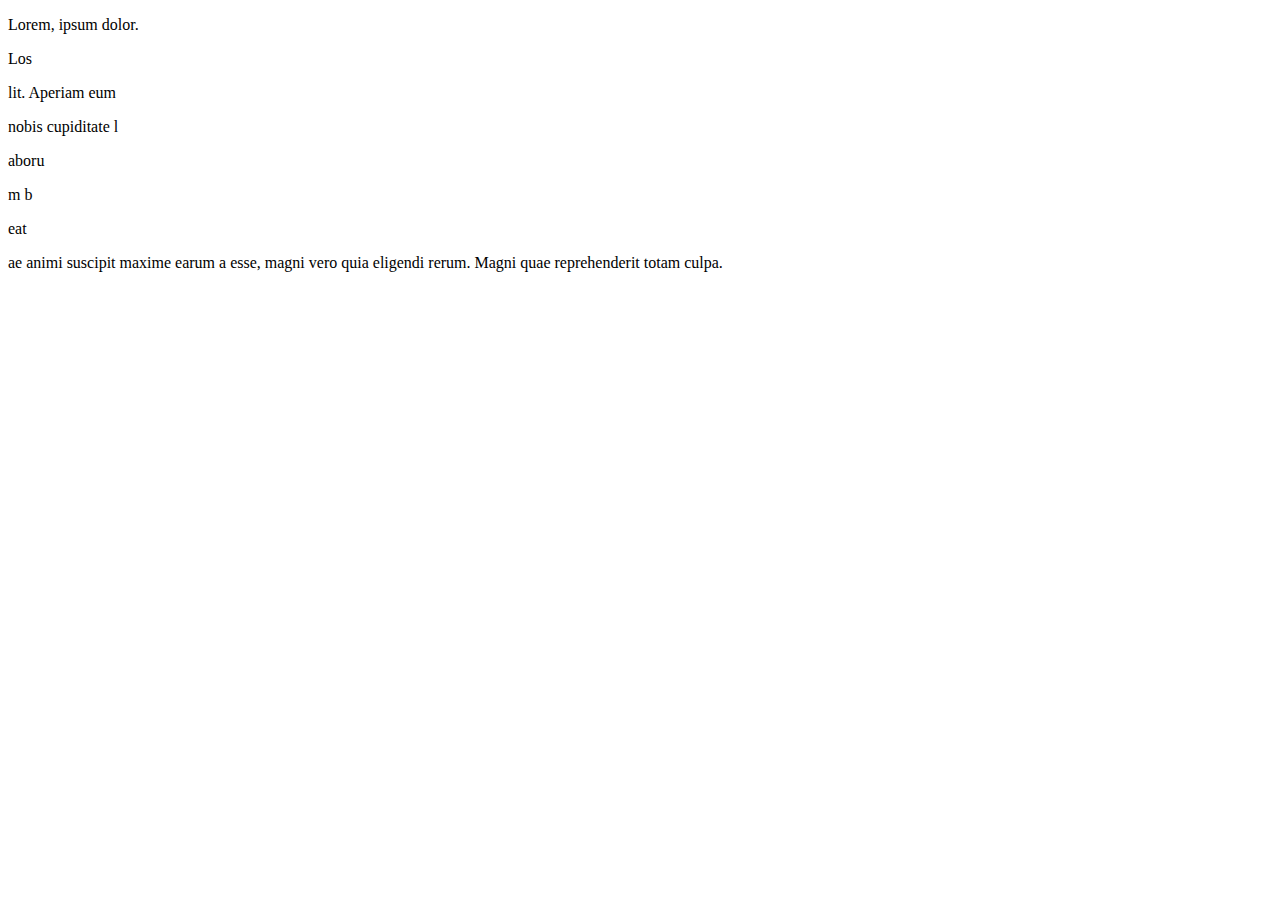
<file: 2021/layout1/layout1/index.html>
<!DOCTYPE html>
<html lang="en">
<head>
  <meta charset="UTF-8">
  <meta name="viewport" content="width=device-width, initial-scale=1.0">
  <title>Part 2</title>
</head>
<body>
  <p>Lor<span>em, ipsum</span> dolor.</p>
  Los<p>lit. Aperiam eum</p> nobis cupiditate l<p>aboru</p>m b<p>eat</p>ae animi suscipit maxime earum a esse, magni vero quia eligendi rerum. Magni quae reprehenderit totam culpa.
</body>
</html>
</file>
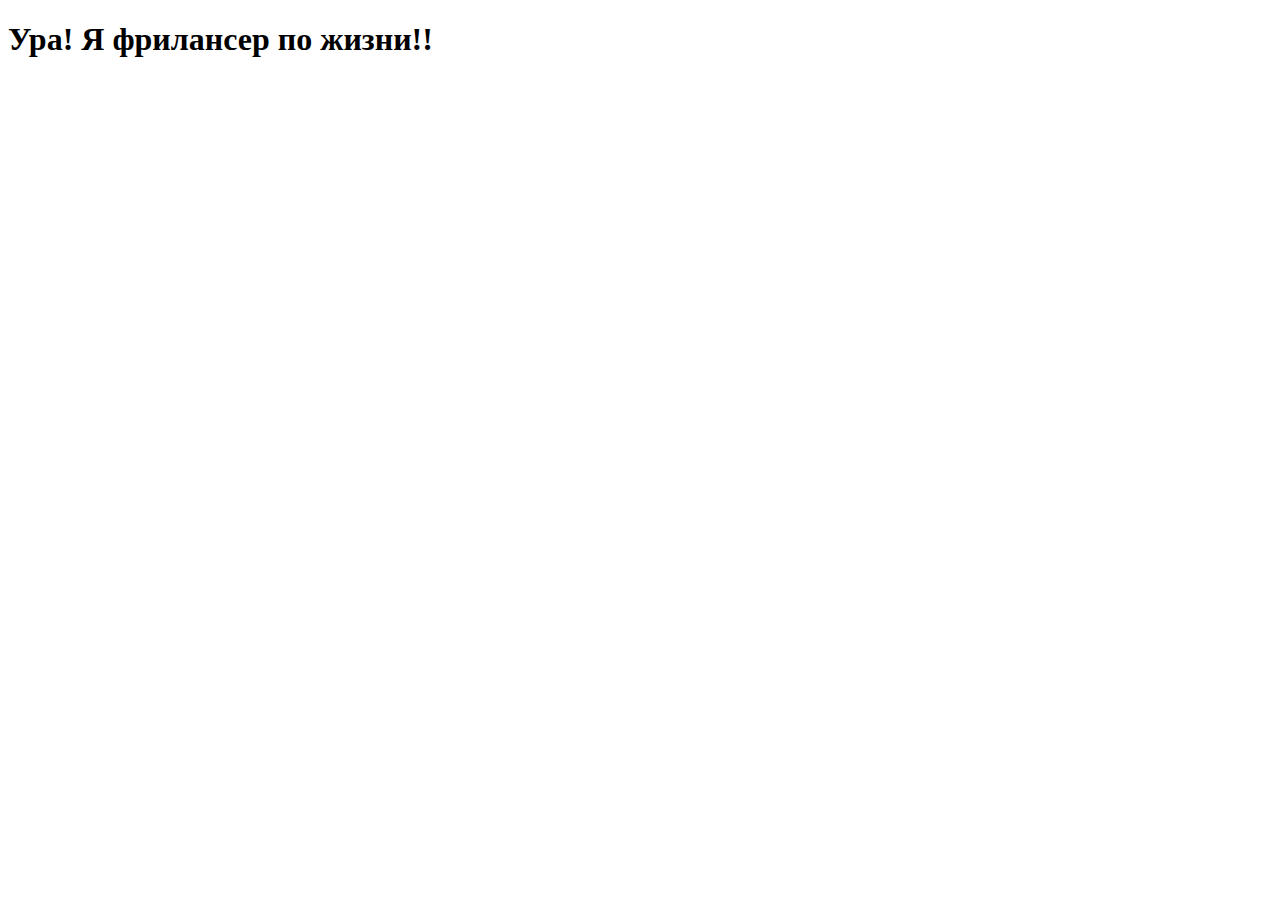
<file: 2021/myfirstproject/myfirstproject/index.html>
<!-- Сообщаем браузеру как стоит обрабатывать эту страницу -->
<!DOCTYPE html>
<!-- оболочка документа, указываем язык содержимого -->
<html lang="ru">
    <!-- заголовок страницы, контейнер для других важных данных (не отображается) -->
    <head>
        <!-- заголовок страницы в браузере -->
        <title>Мой первый проект</title>
        <!-- кодировка страницы -->
        <meta http-equiv="Content-type" content="text/html;charset=UTF-8" />
    </head>
    <!-- отображаемое тело страницы -->
    <body>
        <h1>Ура! Я фрилансер по жизни!!</h1>
    </body>
</html>
</file>
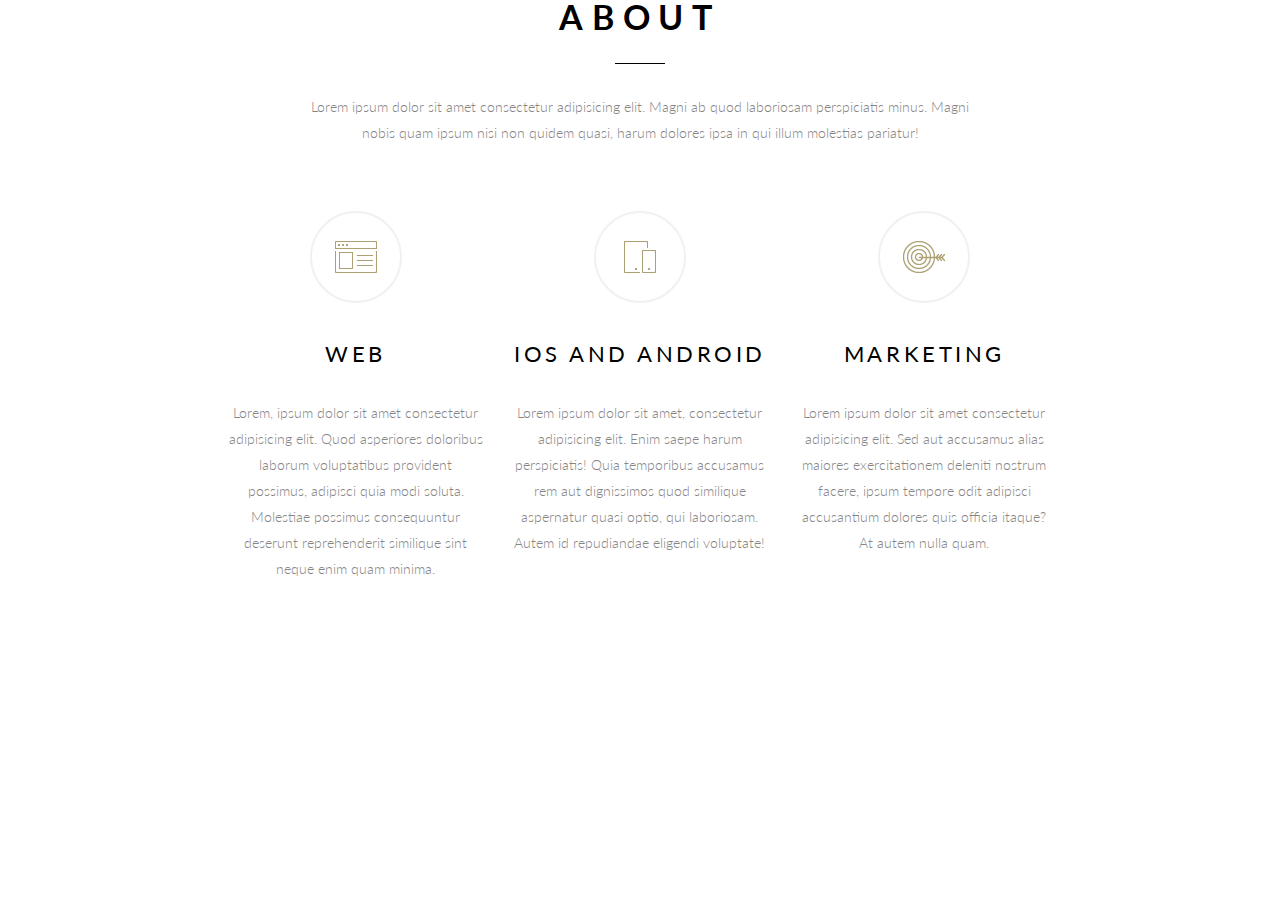
<file: 2021/bem/bem/practic.html>
<!-- Сообщани браузеру как стоит обрабатывать эту страницу -->
<!DOCTYPE html>
<!-- Оболочка документа, указываем язык содержимого -->
<html lang="en">
    <!-- Заголовок страницы, контейнер для других важных данных (не отображается) -->
    <head>
        <!-- Заголовок страницы в браузере -->
        <title>Методология БЭМ</title>
        <!-- Подключаем CSS -->
        <link rel="stylesheet" href="css/style.css">
        <!-- кодировка страницы -->
        <meta http-equiv="Content-type" content="text/html;charset=UTF-8">
    </head>
    <!-- Отображаемое тело страницы -->
    <body>
        <div class="about">
            <div class="about__body">
                <div class="about__header">
                    <div class="about__title title">ABOUT</div>
                    <div class="about__text">Lorem ipsum dolor sit amet consectetur adipisicing elit. Magni ab quod laboriosam perspiciatis minus. Magni nobis quam ipsum nisi non quidem quasi, harum dolores ipsa in qui illum molestias pariatur!</div>
                </div>
                <div class="about__row">
                    <div class="about__column">
                        <div class="item-about"><!-- это блок внутри колонки, который может быть будет использован где то в другом месте поэтому это блок -->
                            <!-- внутри этого блока есть: картинка, заголовок и текст -->
                            <div class="item-about__icon">
                                <img src="img/about/01.png" alt="" />
                            </div>
                            <div class="item-about__title">WEB</div>
                            <div class="item-about__text">
                            Lorem, ipsum dolor sit amet consectetur adipisicing elit. Quod asperiores doloribus laborum voluptatibus provident possimus, adipisci quia modi soluta. Molestiae possimus consequuntur deserunt reprehenderit similique sint neque enim quam minima.
                            </div>
                        </div>
                    </div>
                    <div class="about__column">
                        <div class="item-about"><!-- это блок внутри колонки, который может быть будет использован где то в другом месте поэтому это блок -->
                            <!-- внутри этого блока есть: картинка, заголовок и текст -->
                            <div class="item-about__icon">
                                <img src="img/about/02.png" alt="" />
                            </div>
                            <div class="item-about__title">iOS AND ANDROID</div>
                            <div class="item-about__text">
                            Lorem ipsum dolor sit amet, consectetur adipisicing elit. Enim saepe harum perspiciatis! Quia temporibus accusamus rem aut dignissimos quod similique aspernatur quasi optio, qui laboriosam. Autem id repudiandae eligendi voluptate!
                            </div>
                        </div>
                    </div>
                    <div class="about__column">
                        <div class="item-about"><!-- это блок внутри колонки, который может быть будет использован где то в другом месте поэтому это блок -->
                            <!-- внутри этого блока есть: картинка, заголовок и текст -->
                            <div class="item-about__icon">
                                <img src="img/about/03.png" alt="" />
                            </div>
                            <div class="item-about__title">MARKETING</div>
                            <div class="item-about__text">
                            Lorem ipsum dolor sit amet consectetur adipisicing elit. Sed aut accusamus alias maiores exercitationem deleniti nostrum facere, ipsum tempore odit adipisci accusantium dolores quis officia itaque? At autem nulla quam.
                            </div>
                        </div>
                    </div>
                </div>
            </div>
        </div>
    </body>
</html>
</file>
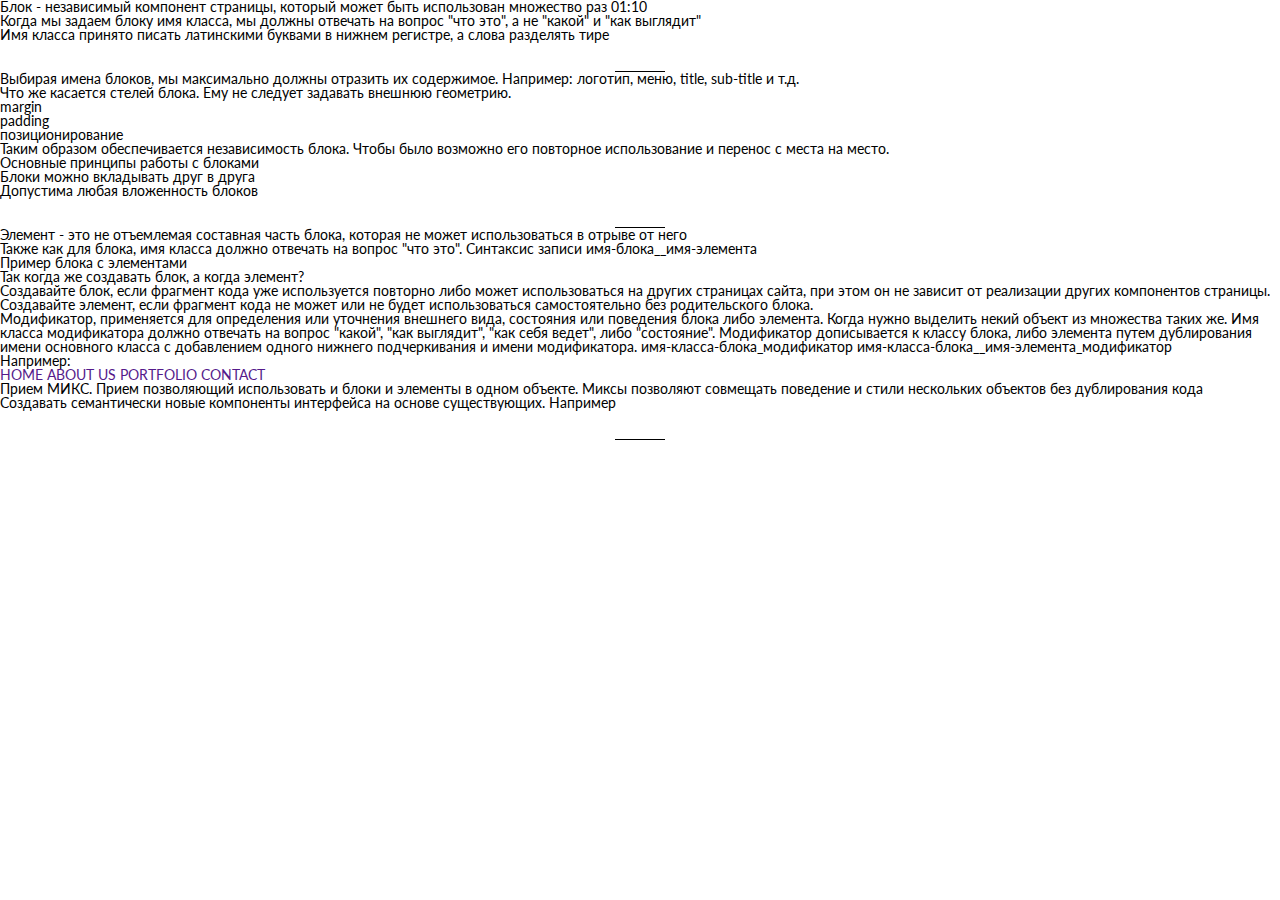
<file: 2021/bem/bem/theory.html>
<!-- https://www.youtube.com/watch?v=HihYQVuH64U&t=830s -->
<!-- Сообщаем браузеру как стоит обрабатывать эту страницу -->
<!DOCTYPE html>
<!-- оболочка документа, указываем язык содержимого -->
<html lang="ru">
    <!-- заголовок страницы, контейнер для других важных данных (не отображается) -->
    <head>
        <!-- заголовок страницы в браузере -->
        <title>Методология БЭМ</title>
        <!-- подключаем CSS -->
        <link rel="stylesheet" href="css/style.css" />
        <!-- кодировка страницы -->
        <meta http-equiv="Content-type" content="text/html;charset=UTF-8" />
    </head>
    <!-- отображаемое тело страницы -->
    <body>
        <p>Блок - независимый компонент страницы, который может быть использован множество раз 01:10</p>
        <p>Когда мы задаем блоку имя класса, мы должны отвечать на вопрос "что это", а не "какой" и "как выглядит"</p>
        <p>Имя класса принято писать латинскими буквами в нижнем регистре, а слова разделять тире</p>

        <div class="title"></div><!-- пример блока заголовка -->
        <form action="#" class="search-form"></form><!-- пример формы поиска -->
        <p>Выбирая имена блоков, мы максимально должны отразить их содержимое.
        Например: логотип, меню, title, sub-title и т.д.</p>

        <p>Что же касается стелей блока. Ему не следует задавать внешнюю геометрию.<br />
        margin<br />
        padding<br />
        позиционирование<br />
        Таким образом обеспечивается независимость блока. Чтобы было возможно его повторное использование и перенос с места на место.</p>

        <p>
            <div>Основные принципы работы с блоками</div>
            <ul>
                <li>Блоки можно вкладывать друг в друга</li>
                <li>Допустима любая вложенность блоков</li>
                <li>
                    <!-- Блок about -->
                    <div class="about">
                        <!-- Вложенный блок title -->
                        <div class="title"></div>
                        <!-- Вложенный блок subtitle -->
                        <div class="subtitle"></div>
                    </div>
                </li>
            </ul>
        </p>

        <p>Элемент - это не отъемлемая составная часть блока, которая не может использоваться в отрыве от него</p>
        <p>Также как для блока, имя класса должно отвечать на вопрос "что это". Синтаксис записи имя-блока__имя-элемента</p>

        <p>Пример блока с элементами<p>
        <nav class="menu"><!-- это блок -->
            <a class="menu__item" href=""></a><!-- элемент -->
            <a class="menu__item" href=""></a><!-- элемент -->
            <a class="menu__item" href=""></a><!-- элемент -->
            <a class="menu__item" href=""></a><!-- элемент -->
        </nav>
        <p>Так когда же создавать блок, а когда элемент?</p>
        <p>Создавайте блок, если фрагмент кода уже используется повторно либо может использоваться на других страницах сайта, при этом он не зависит от реализации других компонентов страницы.
        Создавайте элемент, если фрагмент кода не может или не будет использоваться самостоятельно без родительского блока. </p>

        <p>Модификатор, применяется для определения или уточнения внешнего вида, состояния или поведения блока либо элемента.
        Когда нужно выделить некий объект из множества таких же.
        Имя класса модификатора должно отвечать на вопрос "какой", "как выглядит", "как себя ведет", либо "состояние".
        Модификатор дописывается к классу блока, либо элемента путем дублирования имени основного класса с добавлением одного нижнего подчеркивания и имени модификатора.
        имя-класса-блока_модификатор
        имя-класса-блока__имя-элемента_модификатор
        </p>
        <p>Например:</p>
        <!-- блок menu -->
        <nav class="menu">
            <!-- элемент item и модификатор active -->
            <a href="" class="menu__item menu__item_active" href="">HOME</a>
            <!-- элемент item -->
            <a href="" class="menu__item" href="">ABOUT US</a>
            <!-- элемент item -->
            <a href="" class="menu__item" href="">PORTFOLIO</a>
            <!-- элемент item -->
            <a href="" class="menu__item" href="">CONTACT</a>
        </nav>

        <p>Прием МИКС. Прием позволяющий использовать и блоки и элементы в одном объекте. Миксы позволяют совмещать поведение и стили нескольких объектов без дублирования кода</p>
        <p>Создавать семантически новые компоненты интерфейса на основе существующих. Например</p>

        <!-- блок about -->
        <div class="about">
            <!-- элемент title -->
            <div class="about__title title"></div> <!-- Элемент title также является отдельным блоком -->
            <!-- элемент subtitle -->
            <div class="about_subtitle subtitle"></div> <!-- subtitile одновременно является элементом и отдельным независимым блоком -->
            <!-- такой подход позволяет задать внешнюю геометрию и позиционирование в элементе subtitle, а сам элемент subtitle оставить универсальным -->
        </div>
    </body>
</html>
</file>
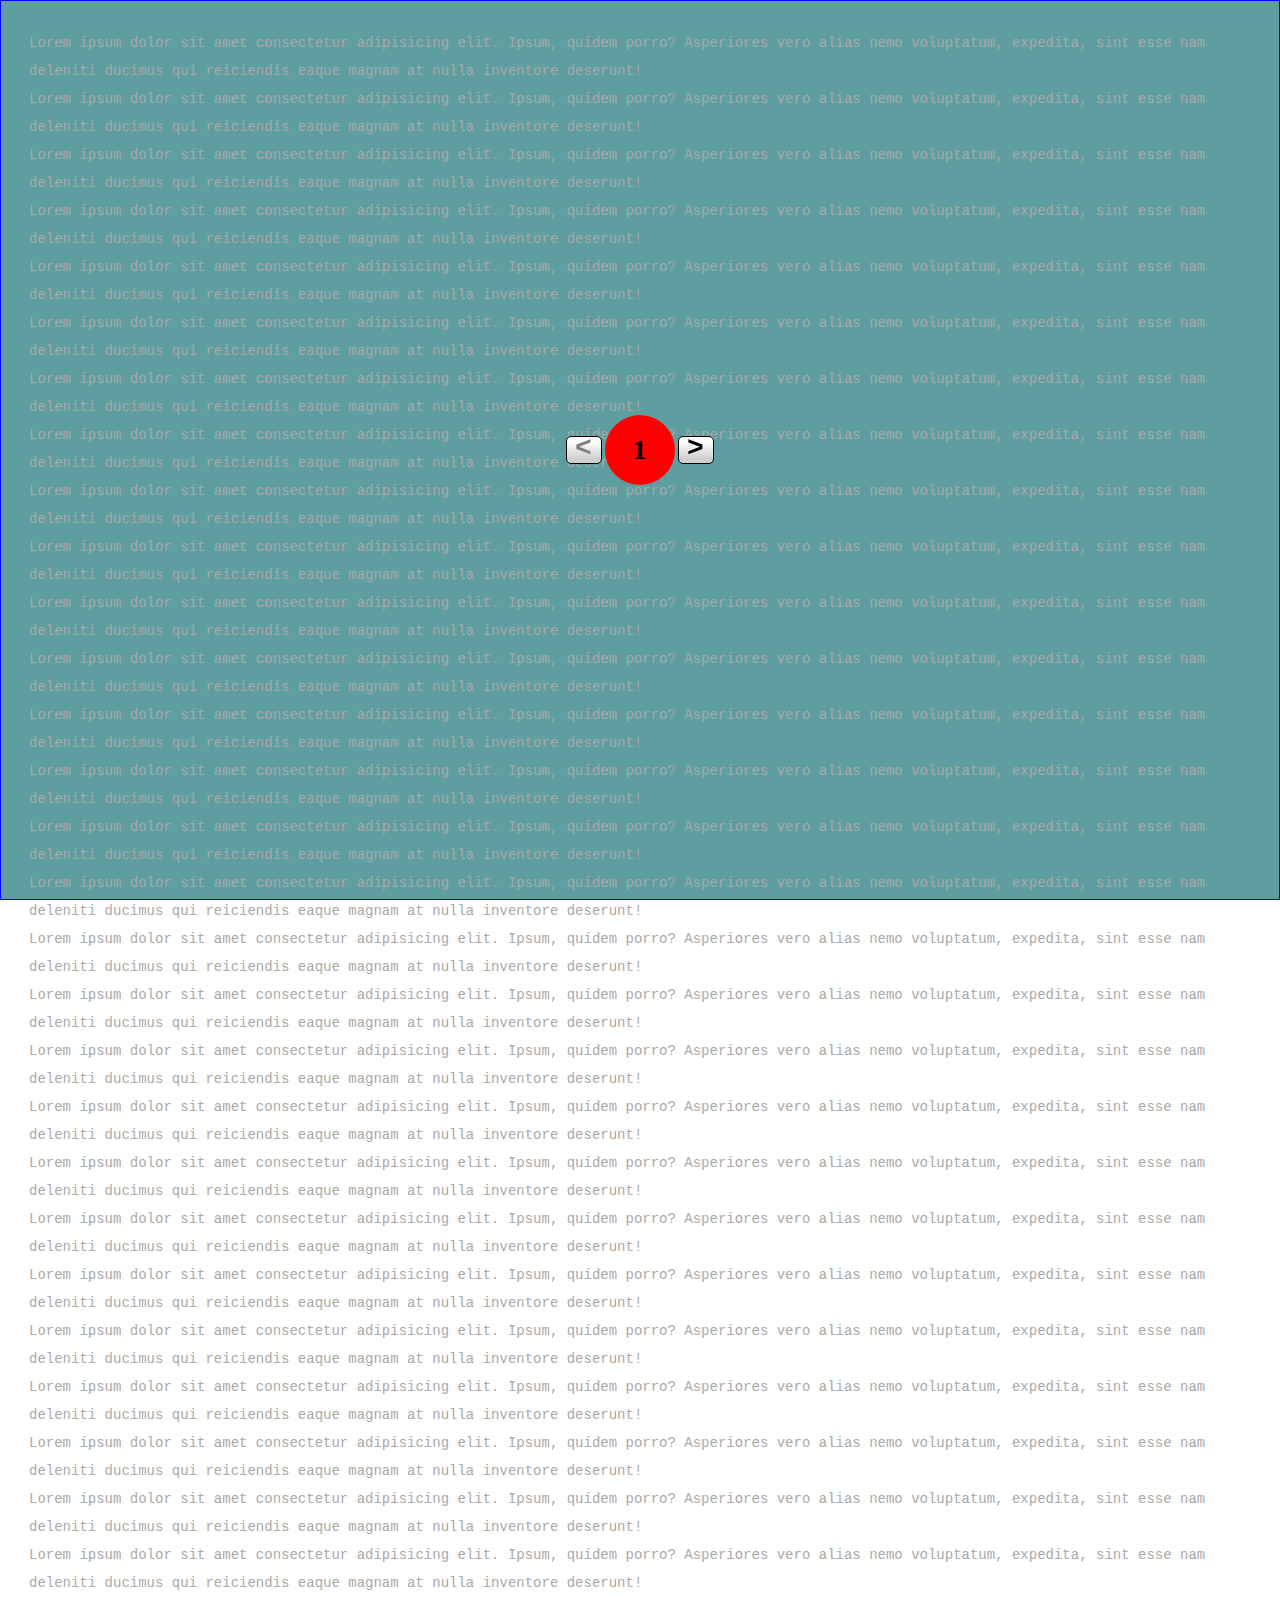
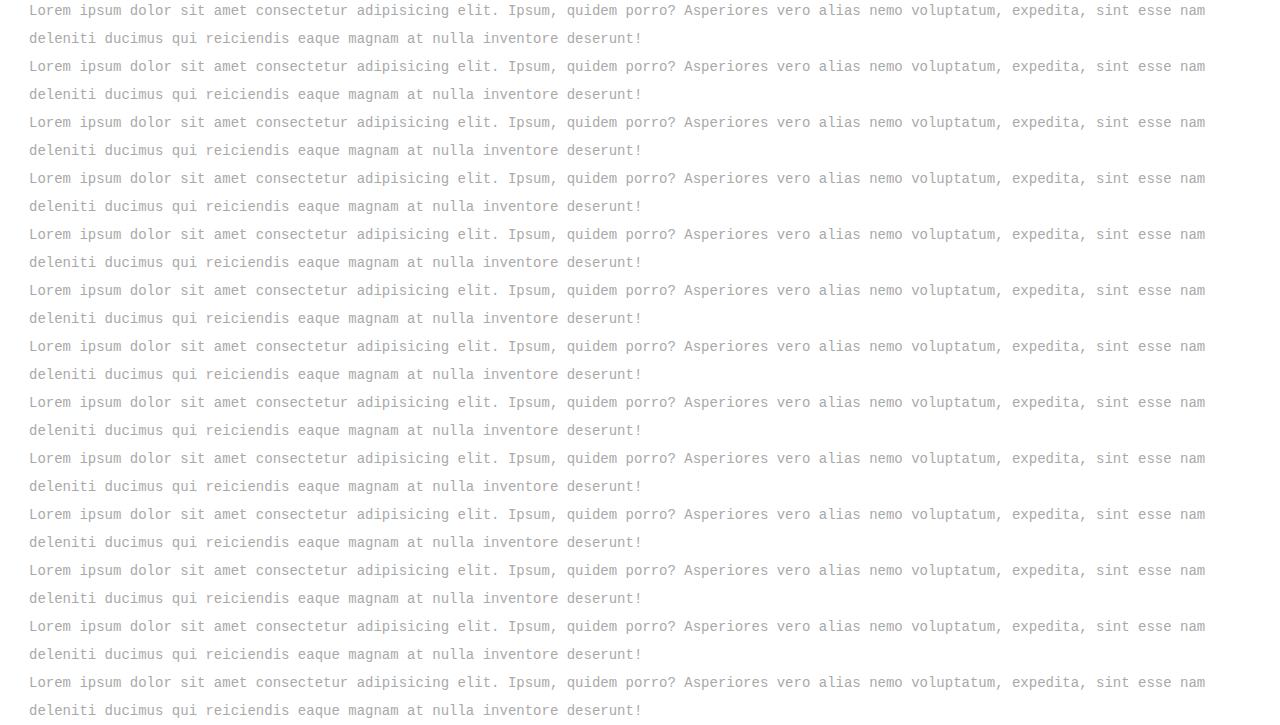
<file: 2021/css_like_js/css_like_js/couter.html>
<!DOCTYPE html>
<html lang="en">
<head>
  <meta charset="UTF-8">
  <meta http-equiv="X-UA-Compatible" content="IE=edge">
  <meta name="viewport" content="width=device-width, initial-scale=1.0">
  <link rel="stylesheet" href="css/style.css" />
  <title>Counter</title>
</head>
<body>
  <div class="container">
    
    <div class="container__central-box">
      <div class="number-switcher">
        <!-- <div class="number-switcher__button-left">
          <div class="button">
            <div class="button__text">&lt;</div>
          </div>
        </div>
        <div class="number-switcher__button-right">
          <div class="button">
            <div class="button__text">&gt;</div>
          </div>
        </div> -->
        <div class="number-switcher__numbers">
          <input id="radio-number-1" type="radio" value="1" name="radio-numbers" class="number-switcher__radio" checked />
          <div class="number number_red">
            <div class="number__text">1</div>
            <div class="number__left">
              <div class="button button-disabled">
                <div class="button__text">&lt;</div>
              </div>
            </div>
            <label for="radio-number-2" class="number__right">
              <div class="button">
                <div class="button__text">&gt;</div>
              </div>
            </label>
          </div>
          <input id="radio-number-2" type="radio" value="2" name="radio-numbers" class="number-switcher__radio" />
          <div class="number number_yellow">
            <div class="number__text">2</div>
            <label for="radio-number-1" class="number__left">
              <div class="button">
                <div class="button__text">&lt;</div>
              </div>
            </label>
            <label for="radio-number-3" class="number__right">
              <div class="button">
                <div class="button__text">&gt;</div>
              </div>
            </label>
          </div>
          <input id="radio-number-3" type="radio" value="3" name="radio-numbers" class="number-switcher__radio" />
          <div class="number number_green">
            <div class="number__text">3</div>
            <label for="radio-number-2" class="number__left">
              <div class="button">
                <div class="button__text">&lt;</div>
              </div>
            </label>
            <div class="number__right">
              <div class="button button-disabled">
                <div class="button__text">&gt;</div>
              </div>
            </div>
          </div>
        </div>
      </div>
    </div>
    <div class="container__background-text">
      <div class="container__background-text-item">Lorem ipsum dolor sit amet consectetur adipisicing elit. Ipsum, quidem porro? Asperiores vero alias nemo voluptatum, expedita, sint esse nam deleniti ducimus qui reiciendis eaque magnam at nulla inventore deserunt!</div>
      <div class="container__background-text-item">Lorem ipsum dolor sit amet consectetur adipisicing elit. Ipsum, quidem porro? Asperiores vero alias nemo voluptatum, expedita, sint esse nam deleniti ducimus qui reiciendis eaque magnam at nulla inventore deserunt!</div>
      <div class="container__background-text-item">Lorem ipsum dolor sit amet consectetur adipisicing elit. Ipsum, quidem porro? Asperiores vero alias nemo voluptatum, expedita, sint esse nam deleniti ducimus qui reiciendis eaque magnam at nulla inventore deserunt!</div>
      <div class="container__background-text-item">Lorem ipsum dolor sit amet consectetur adipisicing elit. Ipsum, quidem porro? Asperiores vero alias nemo voluptatum, expedita, sint esse nam deleniti ducimus qui reiciendis eaque magnam at nulla inventore deserunt!</div>
      <div class="container__background-text-item">Lorem ipsum dolor sit amet consectetur adipisicing elit. Ipsum, quidem porro? Asperiores vero alias nemo voluptatum, expedita, sint esse nam deleniti ducimus qui reiciendis eaque magnam at nulla inventore deserunt!</div>
      <div class="container__background-text-item">Lorem ipsum dolor sit amet consectetur adipisicing elit. Ipsum, quidem porro? Asperiores vero alias nemo voluptatum, expedita, sint esse nam deleniti ducimus qui reiciendis eaque magnam at nulla inventore deserunt!</div>
      <div class="container__background-text-item">Lorem ipsum dolor sit amet consectetur adipisicing elit. Ipsum, quidem porro? Asperiores vero alias nemo voluptatum, expedita, sint esse nam deleniti ducimus qui reiciendis eaque magnam at nulla inventore deserunt!</div>
      <div class="container__background-text-item">Lorem ipsum dolor sit amet consectetur adipisicing elit. Ipsum, quidem porro? Asperiores vero alias nemo voluptatum, expedita, sint esse nam deleniti ducimus qui reiciendis eaque magnam at nulla inventore deserunt!</div>
      <div class="container__background-text-item">Lorem ipsum dolor sit amet consectetur adipisicing elit. Ipsum, quidem porro? Asperiores vero alias nemo voluptatum, expedita, sint esse nam deleniti ducimus qui reiciendis eaque magnam at nulla inventore deserunt!</div>
      <div class="container__background-text-item">Lorem ipsum dolor sit amet consectetur adipisicing elit. Ipsum, quidem porro? Asperiores vero alias nemo voluptatum, expedita, sint esse nam deleniti ducimus qui reiciendis eaque magnam at nulla inventore deserunt!</div>
      <div class="container__background-text-item">Lorem ipsum dolor sit amet consectetur adipisicing elit. Ipsum, quidem porro? Asperiores vero alias nemo voluptatum, expedita, sint esse nam deleniti ducimus qui reiciendis eaque magnam at nulla inventore deserunt!</div>
      <div class="container__background-text-item">Lorem ipsum dolor sit amet consectetur adipisicing elit. Ipsum, quidem porro? Asperiores vero alias nemo voluptatum, expedita, sint esse nam deleniti ducimus qui reiciendis eaque magnam at nulla inventore deserunt!</div>
      <div class="container__background-text-item">Lorem ipsum dolor sit amet consectetur adipisicing elit. Ipsum, quidem porro? Asperiores vero alias nemo voluptatum, expedita, sint esse nam deleniti ducimus qui reiciendis eaque magnam at nulla inventore deserunt!</div>
      <div class="container__background-text-item">Lorem ipsum dolor sit amet consectetur adipisicing elit. Ipsum, quidem porro? Asperiores vero alias nemo voluptatum, expedita, sint esse nam deleniti ducimus qui reiciendis eaque magnam at nulla inventore deserunt!</div>
      <div class="container__background-text-item">Lorem ipsum dolor sit amet consectetur adipisicing elit. Ipsum, quidem porro? Asperiores vero alias nemo voluptatum, expedita, sint esse nam deleniti ducimus qui reiciendis eaque magnam at nulla inventore deserunt!</div>
      <div class="container__background-text-item">Lorem ipsum dolor sit amet consectetur adipisicing elit. Ipsum, quidem porro? Asperiores vero alias nemo voluptatum, expedita, sint esse nam deleniti ducimus qui reiciendis eaque magnam at nulla inventore deserunt!</div>
      <div class="container__background-text-item">Lorem ipsum dolor sit amet consectetur adipisicing elit. Ipsum, quidem porro? Asperiores vero alias nemo voluptatum, expedita, sint esse nam deleniti ducimus qui reiciendis eaque magnam at nulla inventore deserunt!</div>
      <div class="container__background-text-item">Lorem ipsum dolor sit amet consectetur adipisicing elit. Ipsum, quidem porro? Asperiores vero alias nemo voluptatum, expedita, sint esse nam deleniti ducimus qui reiciendis eaque magnam at nulla inventore deserunt!</div>
      <div class="container__background-text-item">Lorem ipsum dolor sit amet consectetur adipisicing elit. Ipsum, quidem porro? Asperiores vero alias nemo voluptatum, expedita, sint esse nam deleniti ducimus qui reiciendis eaque magnam at nulla inventore deserunt!</div>
      <div class="container__background-text-item">Lorem ipsum dolor sit amet consectetur adipisicing elit. Ipsum, quidem porro? Asperiores vero alias nemo voluptatum, expedita, sint esse nam deleniti ducimus qui reiciendis eaque magnam at nulla inventore deserunt!</div>
      <div class="container__background-text-item">Lorem ipsum dolor sit amet consectetur adipisicing elit. Ipsum, quidem porro? Asperiores vero alias nemo voluptatum, expedita, sint esse nam deleniti ducimus qui reiciendis eaque magnam at nulla inventore deserunt!</div>
      <div class="container__background-text-item">Lorem ipsum dolor sit amet consectetur adipisicing elit. Ipsum, quidem porro? Asperiores vero alias nemo voluptatum, expedita, sint esse nam deleniti ducimus qui reiciendis eaque magnam at nulla inventore deserunt!</div>
      <div class="container__background-text-item">Lorem ipsum dolor sit amet consectetur adipisicing elit. Ipsum, quidem porro? Asperiores vero alias nemo voluptatum, expedita, sint esse nam deleniti ducimus qui reiciendis eaque magnam at nulla inventore deserunt!</div>
      <div class="container__background-text-item">Lorem ipsum dolor sit amet consectetur adipisicing elit. Ipsum, quidem porro? Asperiores vero alias nemo voluptatum, expedita, sint esse nam deleniti ducimus qui reiciendis eaque magnam at nulla inventore deserunt!</div>
      <div class="container__background-text-item">Lorem ipsum dolor sit amet consectetur adipisicing elit. Ipsum, quidem porro? Asperiores vero alias nemo voluptatum, expedita, sint esse nam deleniti ducimus qui reiciendis eaque magnam at nulla inventore deserunt!</div>
      <div class="container__background-text-item">Lorem ipsum dolor sit amet consectetur adipisicing elit. Ipsum, quidem porro? Asperiores vero alias nemo voluptatum, expedita, sint esse nam deleniti ducimus qui reiciendis eaque magnam at nulla inventore deserunt!</div>
      <div class="container__background-text-item">Lorem ipsum dolor sit amet consectetur adipisicing elit. Ipsum, quidem porro? Asperiores vero alias nemo voluptatum, expedita, sint esse nam deleniti ducimus qui reiciendis eaque magnam at nulla inventore deserunt!</div>
      <div class="container__background-text-item">Lorem ipsum dolor sit amet consectetur adipisicing elit. Ipsum, quidem porro? Asperiores vero alias nemo voluptatum, expedita, sint esse nam deleniti ducimus qui reiciendis eaque magnam at nulla inventore deserunt!</div>
      <div class="container__background-text-item">Lorem ipsum dolor sit amet consectetur adipisicing elit. Ipsum, quidem porro? Asperiores vero alias nemo voluptatum, expedita, sint esse nam deleniti ducimus qui reiciendis eaque magnam at nulla inventore deserunt!</div>
      <div class="container__background-text-item">Lorem ipsum dolor sit amet consectetur adipisicing elit. Ipsum, quidem porro? Asperiores vero alias nemo voluptatum, expedita, sint esse nam deleniti ducimus qui reiciendis eaque magnam at nulla inventore deserunt!</div>
      <div class="container__background-text-item">Lorem ipsum dolor sit amet consectetur adipisicing elit. Ipsum, quidem porro? Asperiores vero alias nemo voluptatum, expedita, sint esse nam deleniti ducimus qui reiciendis eaque magnam at nulla inventore deserunt!</div>
      <div class="container__background-text-item">Lorem ipsum dolor sit amet consectetur adipisicing elit. Ipsum, quidem porro? Asperiores vero alias nemo voluptatum, expedita, sint esse nam deleniti ducimus qui reiciendis eaque magnam at nulla inventore deserunt!</div>
      <div class="container__background-text-item">Lorem ipsum dolor sit amet consectetur adipisicing elit. Ipsum, quidem porro? Asperiores vero alias nemo voluptatum, expedita, sint esse nam deleniti ducimus qui reiciendis eaque magnam at nulla inventore deserunt!</div>
      <div class="container__background-text-item">Lorem ipsum dolor sit amet consectetur adipisicing elit. Ipsum, quidem porro? Asperiores vero alias nemo voluptatum, expedita, sint esse nam deleniti ducimus qui reiciendis eaque magnam at nulla inventore deserunt!</div>
      <div class="container__background-text-item">Lorem ipsum dolor sit amet consectetur adipisicing elit. Ipsum, quidem porro? Asperiores vero alias nemo voluptatum, expedita, sint esse nam deleniti ducimus qui reiciendis eaque magnam at nulla inventore deserunt!</div>
      <div class="container__background-text-item">Lorem ipsum dolor sit amet consectetur adipisicing elit. Ipsum, quidem porro? Asperiores vero alias nemo voluptatum, expedita, sint esse nam deleniti ducimus qui reiciendis eaque magnam at nulla inventore deserunt!</div>
      <div class="container__background-text-item">Lorem ipsum dolor sit amet consectetur adipisicing elit. Ipsum, quidem porro? Asperiores vero alias nemo voluptatum, expedita, sint esse nam deleniti ducimus qui reiciendis eaque magnam at nulla inventore deserunt!</div>
      <div class="container__background-text-item">Lorem ipsum dolor sit amet consectetur adipisicing elit. Ipsum, quidem porro? Asperiores vero alias nemo voluptatum, expedita, sint esse nam deleniti ducimus qui reiciendis eaque magnam at nulla inventore deserunt!</div>
      <div class="container__background-text-item">Lorem ipsum dolor sit amet consectetur adipisicing elit. Ipsum, quidem porro? Asperiores vero alias nemo voluptatum, expedita, sint esse nam deleniti ducimus qui reiciendis eaque magnam at nulla inventore deserunt!</div>
      <div class="container__background-text-item">Lorem ipsum dolor sit amet consectetur adipisicing elit. Ipsum, quidem porro? Asperiores vero alias nemo voluptatum, expedita, sint esse nam deleniti ducimus qui reiciendis eaque magnam at nulla inventore deserunt!</div>
      <div class="container__background-text-item">Lorem ipsum dolor sit amet consectetur adipisicing elit. Ipsum, quidem porro? Asperiores vero alias nemo voluptatum, expedita, sint esse nam deleniti ducimus qui reiciendis eaque magnam at nulla inventore deserunt!</div>
    </div>
  </div>
</body>
</html>
</file>
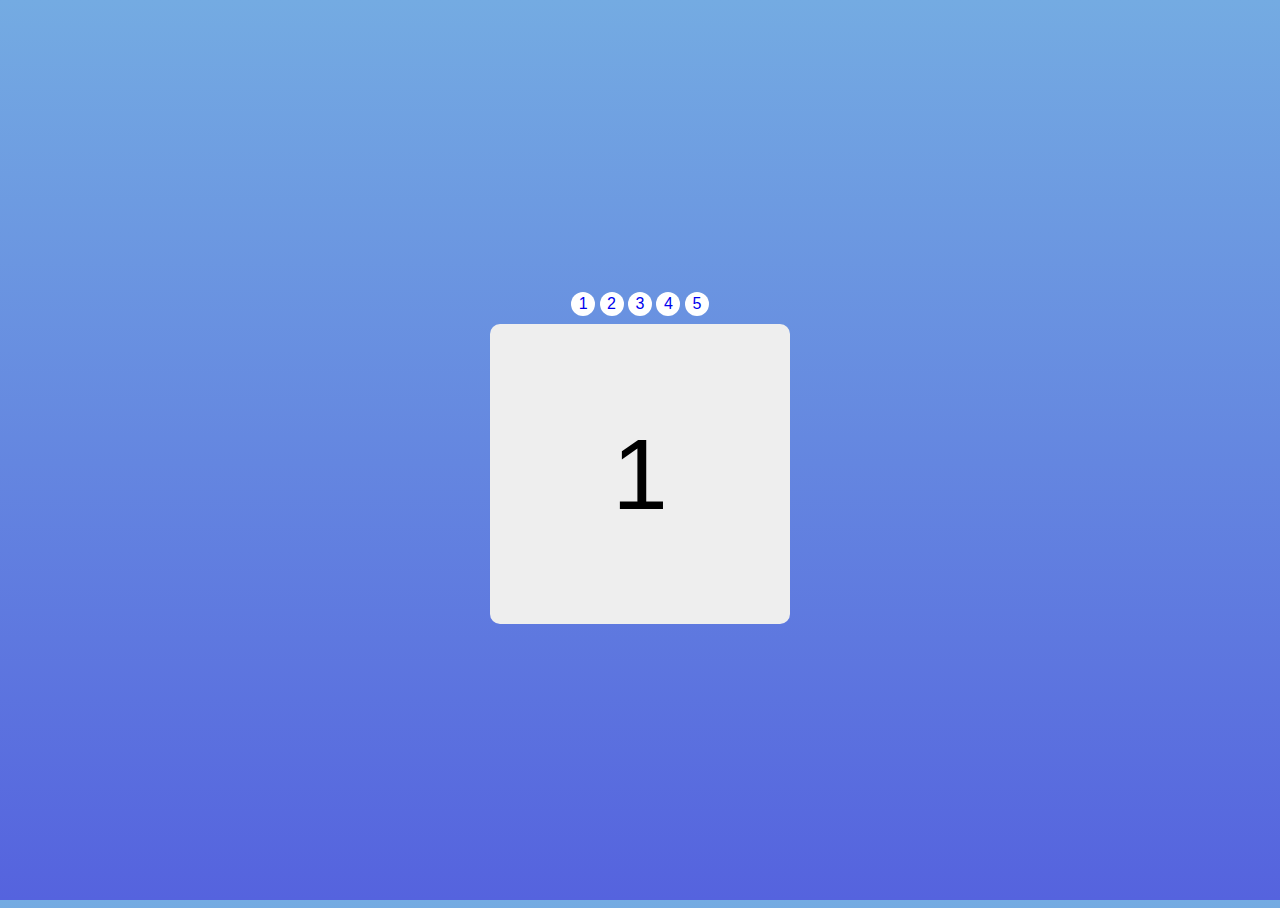
<file: 2021/css_like_js/css_like_js/css-slider.html>
<!DOCTYPE html>
<html lang="en">
<head>
  <meta charset="UTF-8">
  <meta http-equiv="X-UA-Compatible" content="IE=edge">
  <meta name="viewport" content="width=device-width, initial-scale=1.0">
  <title>CSS Slider1</title>
  <style>
    * {
      box-sizing: border-box;
    }

    .slider {
      width: 300px;
      text-align: center;
      overflow: hidden;
    }

    .slides {
      display: flex;
      
      overflow-x: auto;
      scroll-snap-type: x mandatory;
      
      
      
      scroll-behavior: smooth;
      -webkit-overflow-scrolling: touch;
      
      /*
      scroll-snap-points-x: repeat(300px);
      scroll-snap-type: mandatory;
      */
    }
    .slides::-webkit-scrollbar {
      width: 10px;
      height: 10px;
    }
    .slides::-webkit-scrollbar-thumb {
      background: black;
      border-radius: 10px;
    }
    .slides::-webkit-scrollbar-track {
      background: transparent;
    }
    .slides > div {
      scroll-snap-align: start;
      flex-shrink: 0;
      width: 300px;
      height: 300px;
      margin-right: 50px;
      border-radius: 10px;
      background: #eee;
      transform-origin: center center;
      transform: scale(1);
      transition: transform 0.5s;
      position: relative;
      
      display: flex;
      justify-content: center;
      align-items: center;
      font-size: 100px;
    }
    .slides > div:target {
    /*   transform: scale(0.8); */
    }
    .author-info {
      background: rgba(0, 0, 0, 0.75);
      color: white;
      padding: 0.75rem;
      text-align: center;
      position: absolute;
      bottom: 0;
      left: 0;
      width: 100%;
      margin: 0;
    }
    .author-info a {
      color: white;
    }
    img {
      object-fit: cover;
      position: absolute;
      top: 0;
      left: 0;
      width: 100%;
      height: 100%;
    }

    .slider > a {
      display: inline-flex;
      width: 1.5rem;
      height: 1.5rem;
      background: white;
      text-decoration: none;
      align-items: center;
      justify-content: center;
      border-radius: 50%;
      margin: 0 0 0.5rem 0;
      position: relative;
    }
    .slider > a:active {
      top: 1px;
    }
    .slider > a:focus {
      background: #000;
    }

    /* Don't need button navigation */
    @supports (scroll-snap-type) {
      .slider > a {
        display: none;
      }
    }

    html, body {
      height: 100%;
      overflow: hidden;
    }
    body {
      display: flex;
      align-items: center;
      justify-content: center;
      background: linear-gradient(to bottom, #74ABE2, #5563DE);
      font-family: 'Ropa Sans', sans-serif;
    }
  </style>
</head>
<body>
  

<div class="slider">
  
    <a href="#slide-1">1</a>
    <a href="#slide-2">2</a>
    <a href="#slide-3">3</a>
    <a href="#slide-4">4</a>
    <a href="#slide-5">5</a>

    <div class="slides">
      <div id="slide-1">
        1
      </div>
      <div id="slide-2">
        2
      </div>
      <div id="slide-3">
        3
      </div>
      <div id="slide-4">
        4
      </div>
      <div id="slide-5">
        5
      </div>
    </div>
  </div>


</body>
</html>
</file>
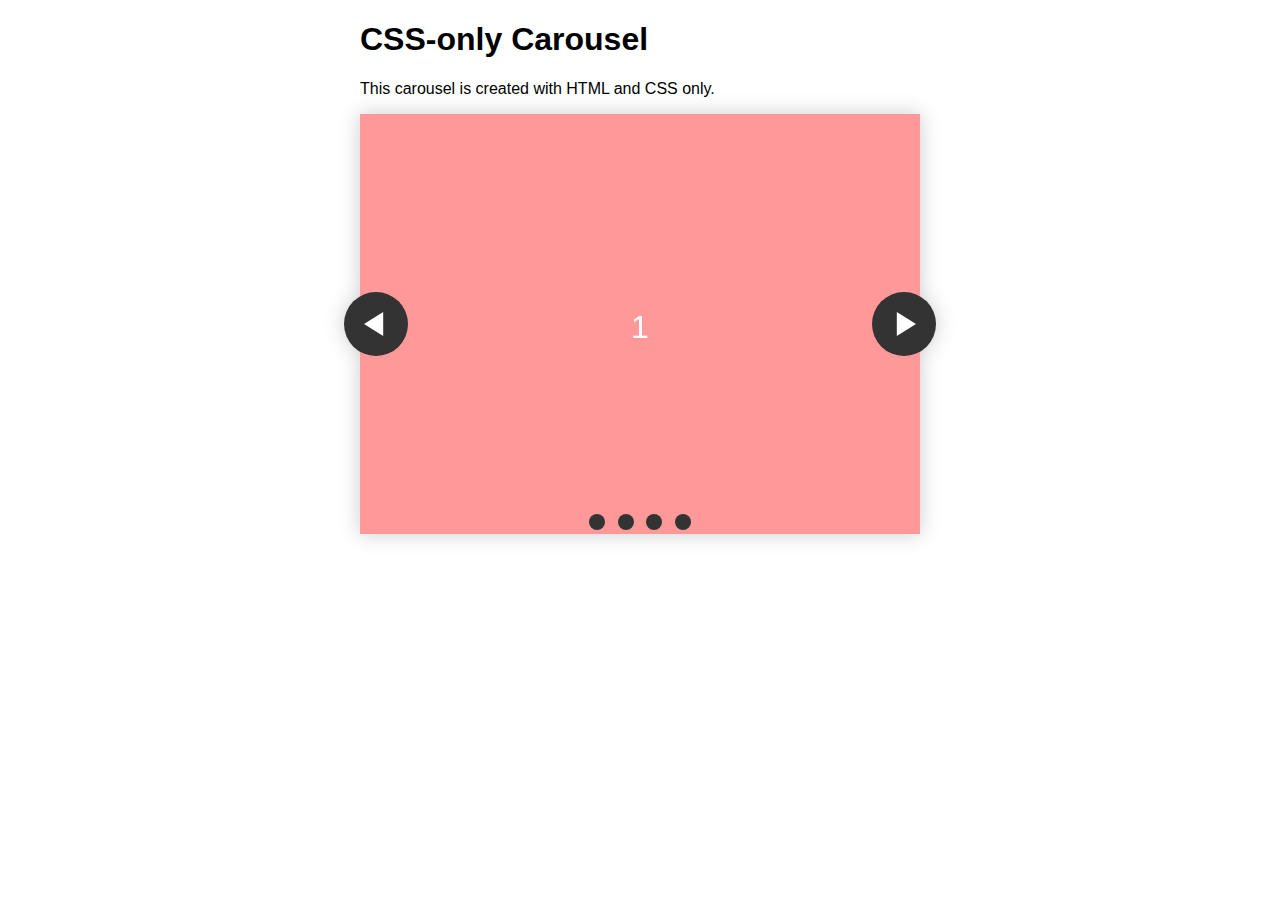
<file: 2021/css_like_js/css_like_js/css-slider2.html>
<!DOCTYPE html>
<html lang="en">
<head>
  <meta charset="UTF-8">
  <meta http-equiv="X-UA-Compatible" content="IE=edge">
  <meta name="viewport" content="width=device-width, initial-scale=1.0">
  <title>Css Slider 2</title>
  <style>
    @keyframes tonext {
      75% {
        left: 0;
      }
      95% {
        left: 100%;
      }
      98% {
        left: 100%;
      }
      99% {
        left: 0;
      }
    }

    @keyframes tostart {
      75% {
        left: 0;
      }
      95% {
        left: -300%;
      }
      98% {
        left: -300%;
      }
      99% {
        left: 0;
      }
    }

    @keyframes snap {
      96% {
        scroll-snap-align: center;
      }
      97% {
        scroll-snap-align: none;
      }
      99% {
        scroll-snap-align: none;
      }
      100% {
        scroll-snap-align: center;
      }
    }

    body {
      max-width: 37.5rem;
      margin: 0 auto;
      padding: 0 1.25rem;
      font-family: 'Lato', sans-serif;
    }

    * {
      box-sizing: border-box;
      scrollbar-color: transparent transparent; /* thumb and track color */
      scrollbar-width: 0px;
    }

    *::-webkit-scrollbar {
      width: 0;
    }

    *::-webkit-scrollbar-track {
      background: transparent;
    }

    *::-webkit-scrollbar-thumb {
      background: transparent;
      border: none;
    }

    * {
      -ms-overflow-style: none;
    }

    ol, li {
      list-style: none;
      margin: 0;
      padding: 0;
    }

    .carousel {
      position: relative;
      padding-top: 75%;
      filter: drop-shadow(0 0 10px #0003);
      perspective: 100px;
    }

    .carousel__viewport {
      position: absolute;
      top: 0;
      right: 0;
      bottom: 0;
      left: 0;
      display: flex;
      overflow-x: scroll;
      counter-reset: item;
      scroll-behavior: smooth;
      scroll-snap-type: x mandatory;
    }

    .carousel__slide {
      position: relative;
      flex: 0 0 100%;
      width: 100%;
      background-color: #f99;
      counter-increment: item;
    }

    .carousel__slide:nth-child(even) {
      background-color: #99f;
    }

    .carousel__slide:before {
      content: counter(item);
      position: absolute;
      top: 50%;
      left: 50%;
      transform: translate3d(-50%,-40%,70px);
      color: #fff;
      font-size: 2em;
    }

    .carousel__snapper {
      position: absolute;
      top: 0;
      left: 0;
      width: 100%;
      height: 100%;
      scroll-snap-align: center;
    }

    @media (hover: hover) {
      .carousel__snapper {
        animation-name: tonext, snap;
        animation-timing-function: ease;
        animation-duration: 4s;
        animation-iteration-count: infinite;
      }

      .carousel__slide:last-child .carousel__snapper {
        animation-name: tostart, snap;
      }
    }

    @media (prefers-reduced-motion: reduce) {
      .carousel__snapper {
        animation-name: none;
      }
    }

    .carousel:hover .carousel__snapper,
    .carousel:focus-within .carousel__snapper {
      animation-name: none;
    }

    .carousel__navigation {
      position: absolute;
      right: 0;
      bottom: 0;
      left: 0;
      text-align: center;
    }

    .carousel__navigation-list,
    .carousel__navigation-item {
      display: inline-block;
    }

    .carousel__navigation-button {
      display: inline-block;
      width: 1.5rem;
      height: 1.5rem;
      background-color: #333;
      background-clip: content-box;
      border: 0.25rem solid transparent;
      border-radius: 50%;
      font-size: 0;
      transition: transform 0.1s;
    }

    .carousel::before,
    .carousel::after,
    .carousel__prev,
    .carousel__next {
      position: absolute;
      top: 0;
      margin-top: 37.5%;
      width: 4rem;
      height: 4rem;
      transform: translateY(-50%);
      border-radius: 50%;
      font-size: 0;
      outline: 0;
    }

    .carousel::before,
    .carousel__prev {
      left: -1rem;
    }

    .carousel::after,
    .carousel__next {
      right: -1rem;
    }

    .carousel::before,
    .carousel::after {
      content: '';
      z-index: 1;
      background-color: #333;
      background-size: 1.5rem 1.5rem;
      background-repeat: no-repeat;
      background-position: center center;
      color: #fff;
      font-size: 2.5rem;
      line-height: 4rem;
      text-align: center;
      pointer-events: none;
    }

    .carousel::before {
      background-image: url("data:image/svg+xml,%3Csvg viewBox='0 0 100 100' xmlns='http://www.w3.org/2000/svg'%3E%3Cpolygon points='0,50 80,100 80,0' fill='%23fff'/%3E%3C/svg%3E");
    }

    .carousel::after {
      background-image: url("data:image/svg+xml,%3Csvg viewBox='0 0 100 100' xmlns='http://www.w3.org/2000/svg'%3E%3Cpolygon points='100,50 20,100 20,0' fill='%23fff'/%3E%3C/svg%3E");
    }
  </style>
</head>
<body>
    

  <h1>CSS-only Carousel</h1>

  <p>This carousel is created with HTML and CSS only.</p>

  <section class="carousel" aria-label="Gallery">
    <ol class="carousel__viewport">
      <li id="carousel__slide1"
          tabindex="0"
          class="carousel__slide">
        <div class="carousel__snapper">
          <a href="#carousel__slide4"
            class="carousel__prev">Go to last slide</a>
          <a href="#carousel__slide2"
            class="carousel__next">Go to next slide</a>
        </div>
      </li>
      <li id="carousel__slide2"
          tabindex="0"
          class="carousel__slide">
        <div class="carousel__snapper"></div>
        <a href="#carousel__slide1"
          class="carousel__prev">Go to previous slide</a>
        <a href="#carousel__slide3"
          class="carousel__next">Go to next slide</a>
      </li>
      <li id="carousel__slide3"
          tabindex="0"
          class="carousel__slide">
        <div class="carousel__snapper"></div>
        <a href="#carousel__slide2"
          class="carousel__prev">Go to previous slide</a>
        <a href="#carousel__slide4"
          class="carousel__next">Go to next slide</a>
      </li>
      <li id="carousel__slide4"
          tabindex="0"
          class="carousel__slide">
        <div class="carousel__snapper"></div>
        <a href="#carousel__slide3"
          class="carousel__prev">Go to previous slide</a>
        <a href="#carousel__slide1"
          class="carousel__next">Go to first slide</a>
      </li>
    </ol>
    <aside class="carousel__navigation">
      <ol class="carousel__navigation-list">
        <li class="carousel__navigation-item">
          <a href="#carousel__slide1"
            class="carousel__navigation-button">Go to slide 1</a>
        </li>
        <li class="carousel__navigation-item">
          <a href="#carousel__slide2"
            class="carousel__navigation-button">Go to slide 2</a>
        </li>
        <li class="carousel__navigation-item">
          <a href="#carousel__slide3"
            class="carousel__navigation-button">Go to slide 3</a>
        </li>
        <li class="carousel__navigation-item">
          <a href="#carousel__slide4"
            class="carousel__navigation-button">Go to slide 4</a>
        </li>
      </ol>
    </aside>
  </section>


</body>
</html>
</file>
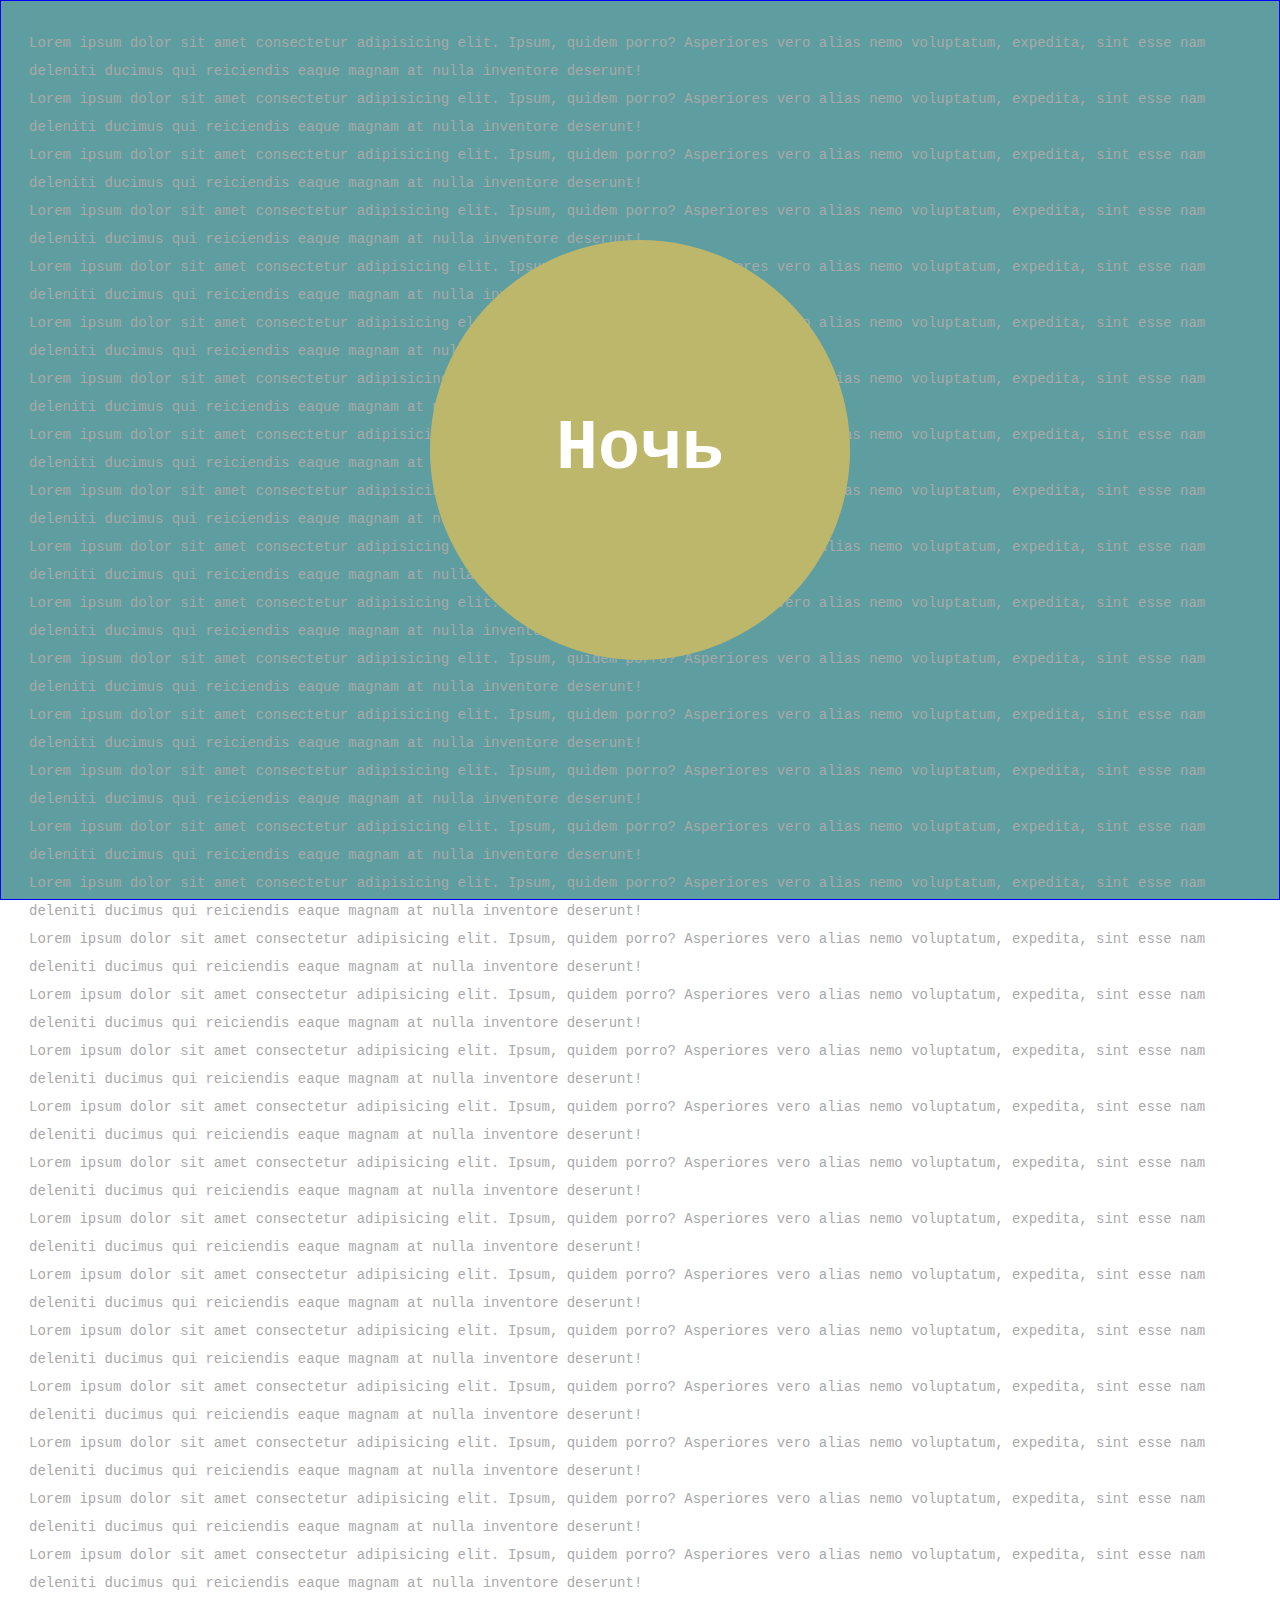
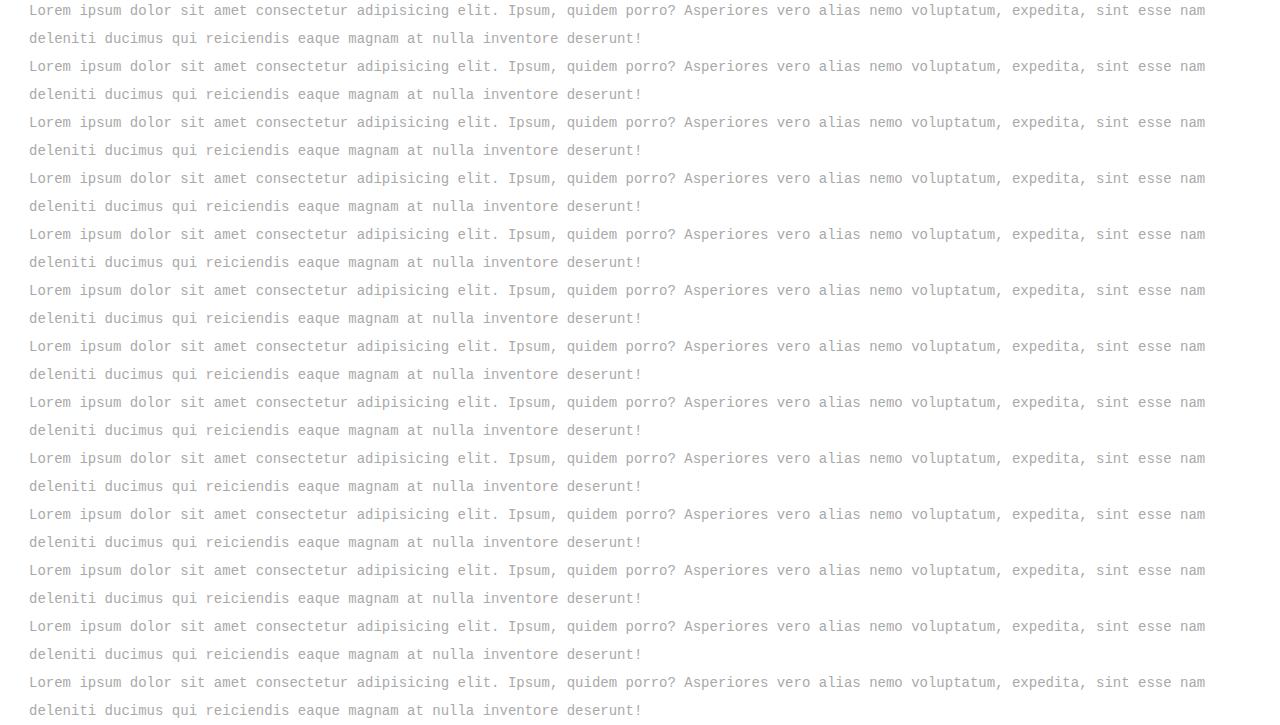
<file: 2021/css_like_js/css_like_js/custom_checkbox.html>
<!DOCTYPE html>
<html lang="en">
<head>
  <meta charset="UTF-8">
  <meta http-equiv="X-UA-Compatible" content="IE=edge">
  <meta name="viewport" content="width=device-width, initial-scale=1.0">
  <link rel="stylesheet" href="css/style.css" />
  <title>Custom checkbox</title>
</head>
<body>
  <div class="container">
    <div class="container__central-box">
      <input type="checkbox" class="switcher" id="switcher" checked />
      <label for="switcher" class="switcher-label">
        <div class="switcher-label__text">
          <span class="day">День</span>
          <sapn class="night">Ночь</sapn>
        </div>
        <div class="switcher-label__sun">
          <div class="switcher-label__sun-text">SUN</div>
        </div>
      </label>
    </div>
    <div class="container__background-text">
      <div class="container__background-text-item">Lorem ipsum dolor sit amet consectetur adipisicing elit. Ipsum, quidem porro? Asperiores vero alias nemo voluptatum, expedita, sint esse nam deleniti ducimus qui reiciendis eaque magnam at nulla inventore deserunt!</div>
      <div class="container__background-text-item">Lorem ipsum dolor sit amet consectetur adipisicing elit. Ipsum, quidem porro? Asperiores vero alias nemo voluptatum, expedita, sint esse nam deleniti ducimus qui reiciendis eaque magnam at nulla inventore deserunt!</div>
      <div class="container__background-text-item">Lorem ipsum dolor sit amet consectetur adipisicing elit. Ipsum, quidem porro? Asperiores vero alias nemo voluptatum, expedita, sint esse nam deleniti ducimus qui reiciendis eaque magnam at nulla inventore deserunt!</div>
      <div class="container__background-text-item">Lorem ipsum dolor sit amet consectetur adipisicing elit. Ipsum, quidem porro? Asperiores vero alias nemo voluptatum, expedita, sint esse nam deleniti ducimus qui reiciendis eaque magnam at nulla inventore deserunt!</div>
      <div class="container__background-text-item">Lorem ipsum dolor sit amet consectetur adipisicing elit. Ipsum, quidem porro? Asperiores vero alias nemo voluptatum, expedita, sint esse nam deleniti ducimus qui reiciendis eaque magnam at nulla inventore deserunt!</div>
      <div class="container__background-text-item">Lorem ipsum dolor sit amet consectetur adipisicing elit. Ipsum, quidem porro? Asperiores vero alias nemo voluptatum, expedita, sint esse nam deleniti ducimus qui reiciendis eaque magnam at nulla inventore deserunt!</div>
      <div class="container__background-text-item">Lorem ipsum dolor sit amet consectetur adipisicing elit. Ipsum, quidem porro? Asperiores vero alias nemo voluptatum, expedita, sint esse nam deleniti ducimus qui reiciendis eaque magnam at nulla inventore deserunt!</div>
      <div class="container__background-text-item">Lorem ipsum dolor sit amet consectetur adipisicing elit. Ipsum, quidem porro? Asperiores vero alias nemo voluptatum, expedita, sint esse nam deleniti ducimus qui reiciendis eaque magnam at nulla inventore deserunt!</div>
      <div class="container__background-text-item">Lorem ipsum dolor sit amet consectetur adipisicing elit. Ipsum, quidem porro? Asperiores vero alias nemo voluptatum, expedita, sint esse nam deleniti ducimus qui reiciendis eaque magnam at nulla inventore deserunt!</div>
      <div class="container__background-text-item">Lorem ipsum dolor sit amet consectetur adipisicing elit. Ipsum, quidem porro? Asperiores vero alias nemo voluptatum, expedita, sint esse nam deleniti ducimus qui reiciendis eaque magnam at nulla inventore deserunt!</div>
      <div class="container__background-text-item">Lorem ipsum dolor sit amet consectetur adipisicing elit. Ipsum, quidem porro? Asperiores vero alias nemo voluptatum, expedita, sint esse nam deleniti ducimus qui reiciendis eaque magnam at nulla inventore deserunt!</div>
      <div class="container__background-text-item">Lorem ipsum dolor sit amet consectetur adipisicing elit. Ipsum, quidem porro? Asperiores vero alias nemo voluptatum, expedita, sint esse nam deleniti ducimus qui reiciendis eaque magnam at nulla inventore deserunt!</div>
      <div class="container__background-text-item">Lorem ipsum dolor sit amet consectetur adipisicing elit. Ipsum, quidem porro? Asperiores vero alias nemo voluptatum, expedita, sint esse nam deleniti ducimus qui reiciendis eaque magnam at nulla inventore deserunt!</div>
      <div class="container__background-text-item">Lorem ipsum dolor sit amet consectetur adipisicing elit. Ipsum, quidem porro? Asperiores vero alias nemo voluptatum, expedita, sint esse nam deleniti ducimus qui reiciendis eaque magnam at nulla inventore deserunt!</div>
      <div class="container__background-text-item">Lorem ipsum dolor sit amet consectetur adipisicing elit. Ipsum, quidem porro? Asperiores vero alias nemo voluptatum, expedita, sint esse nam deleniti ducimus qui reiciendis eaque magnam at nulla inventore deserunt!</div>
      <div class="container__background-text-item">Lorem ipsum dolor sit amet consectetur adipisicing elit. Ipsum, quidem porro? Asperiores vero alias nemo voluptatum, expedita, sint esse nam deleniti ducimus qui reiciendis eaque magnam at nulla inventore deserunt!</div>
      <div class="container__background-text-item">Lorem ipsum dolor sit amet consectetur adipisicing elit. Ipsum, quidem porro? Asperiores vero alias nemo voluptatum, expedita, sint esse nam deleniti ducimus qui reiciendis eaque magnam at nulla inventore deserunt!</div>
      <div class="container__background-text-item">Lorem ipsum dolor sit amet consectetur adipisicing elit. Ipsum, quidem porro? Asperiores vero alias nemo voluptatum, expedita, sint esse nam deleniti ducimus qui reiciendis eaque magnam at nulla inventore deserunt!</div>
      <div class="container__background-text-item">Lorem ipsum dolor sit amet consectetur adipisicing elit. Ipsum, quidem porro? Asperiores vero alias nemo voluptatum, expedita, sint esse nam deleniti ducimus qui reiciendis eaque magnam at nulla inventore deserunt!</div>
      <div class="container__background-text-item">Lorem ipsum dolor sit amet consectetur adipisicing elit. Ipsum, quidem porro? Asperiores vero alias nemo voluptatum, expedita, sint esse nam deleniti ducimus qui reiciendis eaque magnam at nulla inventore deserunt!</div>
      <div class="container__background-text-item">Lorem ipsum dolor sit amet consectetur adipisicing elit. Ipsum, quidem porro? Asperiores vero alias nemo voluptatum, expedita, sint esse nam deleniti ducimus qui reiciendis eaque magnam at nulla inventore deserunt!</div>
      <div class="container__background-text-item">Lorem ipsum dolor sit amet consectetur adipisicing elit. Ipsum, quidem porro? Asperiores vero alias nemo voluptatum, expedita, sint esse nam deleniti ducimus qui reiciendis eaque magnam at nulla inventore deserunt!</div>
      <div class="container__background-text-item">Lorem ipsum dolor sit amet consectetur adipisicing elit. Ipsum, quidem porro? Asperiores vero alias nemo voluptatum, expedita, sint esse nam deleniti ducimus qui reiciendis eaque magnam at nulla inventore deserunt!</div>
      <div class="container__background-text-item">Lorem ipsum dolor sit amet consectetur adipisicing elit. Ipsum, quidem porro? Asperiores vero alias nemo voluptatum, expedita, sint esse nam deleniti ducimus qui reiciendis eaque magnam at nulla inventore deserunt!</div>
      <div class="container__background-text-item">Lorem ipsum dolor sit amet consectetur adipisicing elit. Ipsum, quidem porro? Asperiores vero alias nemo voluptatum, expedita, sint esse nam deleniti ducimus qui reiciendis eaque magnam at nulla inventore deserunt!</div>
      <div class="container__background-text-item">Lorem ipsum dolor sit amet consectetur adipisicing elit. Ipsum, quidem porro? Asperiores vero alias nemo voluptatum, expedita, sint esse nam deleniti ducimus qui reiciendis eaque magnam at nulla inventore deserunt!</div>
      <div class="container__background-text-item">Lorem ipsum dolor sit amet consectetur adipisicing elit. Ipsum, quidem porro? Asperiores vero alias nemo voluptatum, expedita, sint esse nam deleniti ducimus qui reiciendis eaque magnam at nulla inventore deserunt!</div>
      <div class="container__background-text-item">Lorem ipsum dolor sit amet consectetur adipisicing elit. Ipsum, quidem porro? Asperiores vero alias nemo voluptatum, expedita, sint esse nam deleniti ducimus qui reiciendis eaque magnam at nulla inventore deserunt!</div>
      <div class="container__background-text-item">Lorem ipsum dolor sit amet consectetur adipisicing elit. Ipsum, quidem porro? Asperiores vero alias nemo voluptatum, expedita, sint esse nam deleniti ducimus qui reiciendis eaque magnam at nulla inventore deserunt!</div>
      <div class="container__background-text-item">Lorem ipsum dolor sit amet consectetur adipisicing elit. Ipsum, quidem porro? Asperiores vero alias nemo voluptatum, expedita, sint esse nam deleniti ducimus qui reiciendis eaque magnam at nulla inventore deserunt!</div>
      <div class="container__background-text-item">Lorem ipsum dolor sit amet consectetur adipisicing elit. Ipsum, quidem porro? Asperiores vero alias nemo voluptatum, expedita, sint esse nam deleniti ducimus qui reiciendis eaque magnam at nulla inventore deserunt!</div>
      <div class="container__background-text-item">Lorem ipsum dolor sit amet consectetur adipisicing elit. Ipsum, quidem porro? Asperiores vero alias nemo voluptatum, expedita, sint esse nam deleniti ducimus qui reiciendis eaque magnam at nulla inventore deserunt!</div>
      <div class="container__background-text-item">Lorem ipsum dolor sit amet consectetur adipisicing elit. Ipsum, quidem porro? Asperiores vero alias nemo voluptatum, expedita, sint esse nam deleniti ducimus qui reiciendis eaque magnam at nulla inventore deserunt!</div>
      <div class="container__background-text-item">Lorem ipsum dolor sit amet consectetur adipisicing elit. Ipsum, quidem porro? Asperiores vero alias nemo voluptatum, expedita, sint esse nam deleniti ducimus qui reiciendis eaque magnam at nulla inventore deserunt!</div>
      <div class="container__background-text-item">Lorem ipsum dolor sit amet consectetur adipisicing elit. Ipsum, quidem porro? Asperiores vero alias nemo voluptatum, expedita, sint esse nam deleniti ducimus qui reiciendis eaque magnam at nulla inventore deserunt!</div>
      <div class="container__background-text-item">Lorem ipsum dolor sit amet consectetur adipisicing elit. Ipsum, quidem porro? Asperiores vero alias nemo voluptatum, expedita, sint esse nam deleniti ducimus qui reiciendis eaque magnam at nulla inventore deserunt!</div>
      <div class="container__background-text-item">Lorem ipsum dolor sit amet consectetur adipisicing elit. Ipsum, quidem porro? Asperiores vero alias nemo voluptatum, expedita, sint esse nam deleniti ducimus qui reiciendis eaque magnam at nulla inventore deserunt!</div>
      <div class="container__background-text-item">Lorem ipsum dolor sit amet consectetur adipisicing elit. Ipsum, quidem porro? Asperiores vero alias nemo voluptatum, expedita, sint esse nam deleniti ducimus qui reiciendis eaque magnam at nulla inventore deserunt!</div>
      <div class="container__background-text-item">Lorem ipsum dolor sit amet consectetur adipisicing elit. Ipsum, quidem porro? Asperiores vero alias nemo voluptatum, expedita, sint esse nam deleniti ducimus qui reiciendis eaque magnam at nulla inventore deserunt!</div>
      <div class="container__background-text-item">Lorem ipsum dolor sit amet consectetur adipisicing elit. Ipsum, quidem porro? Asperiores vero alias nemo voluptatum, expedita, sint esse nam deleniti ducimus qui reiciendis eaque magnam at nulla inventore deserunt!</div>
      <div class="container__background-text-item">Lorem ipsum dolor sit amet consectetur adipisicing elit. Ipsum, quidem porro? Asperiores vero alias nemo voluptatum, expedita, sint esse nam deleniti ducimus qui reiciendis eaque magnam at nulla inventore deserunt!</div>
    </div>
  </div>
</body>
</html>
</file>
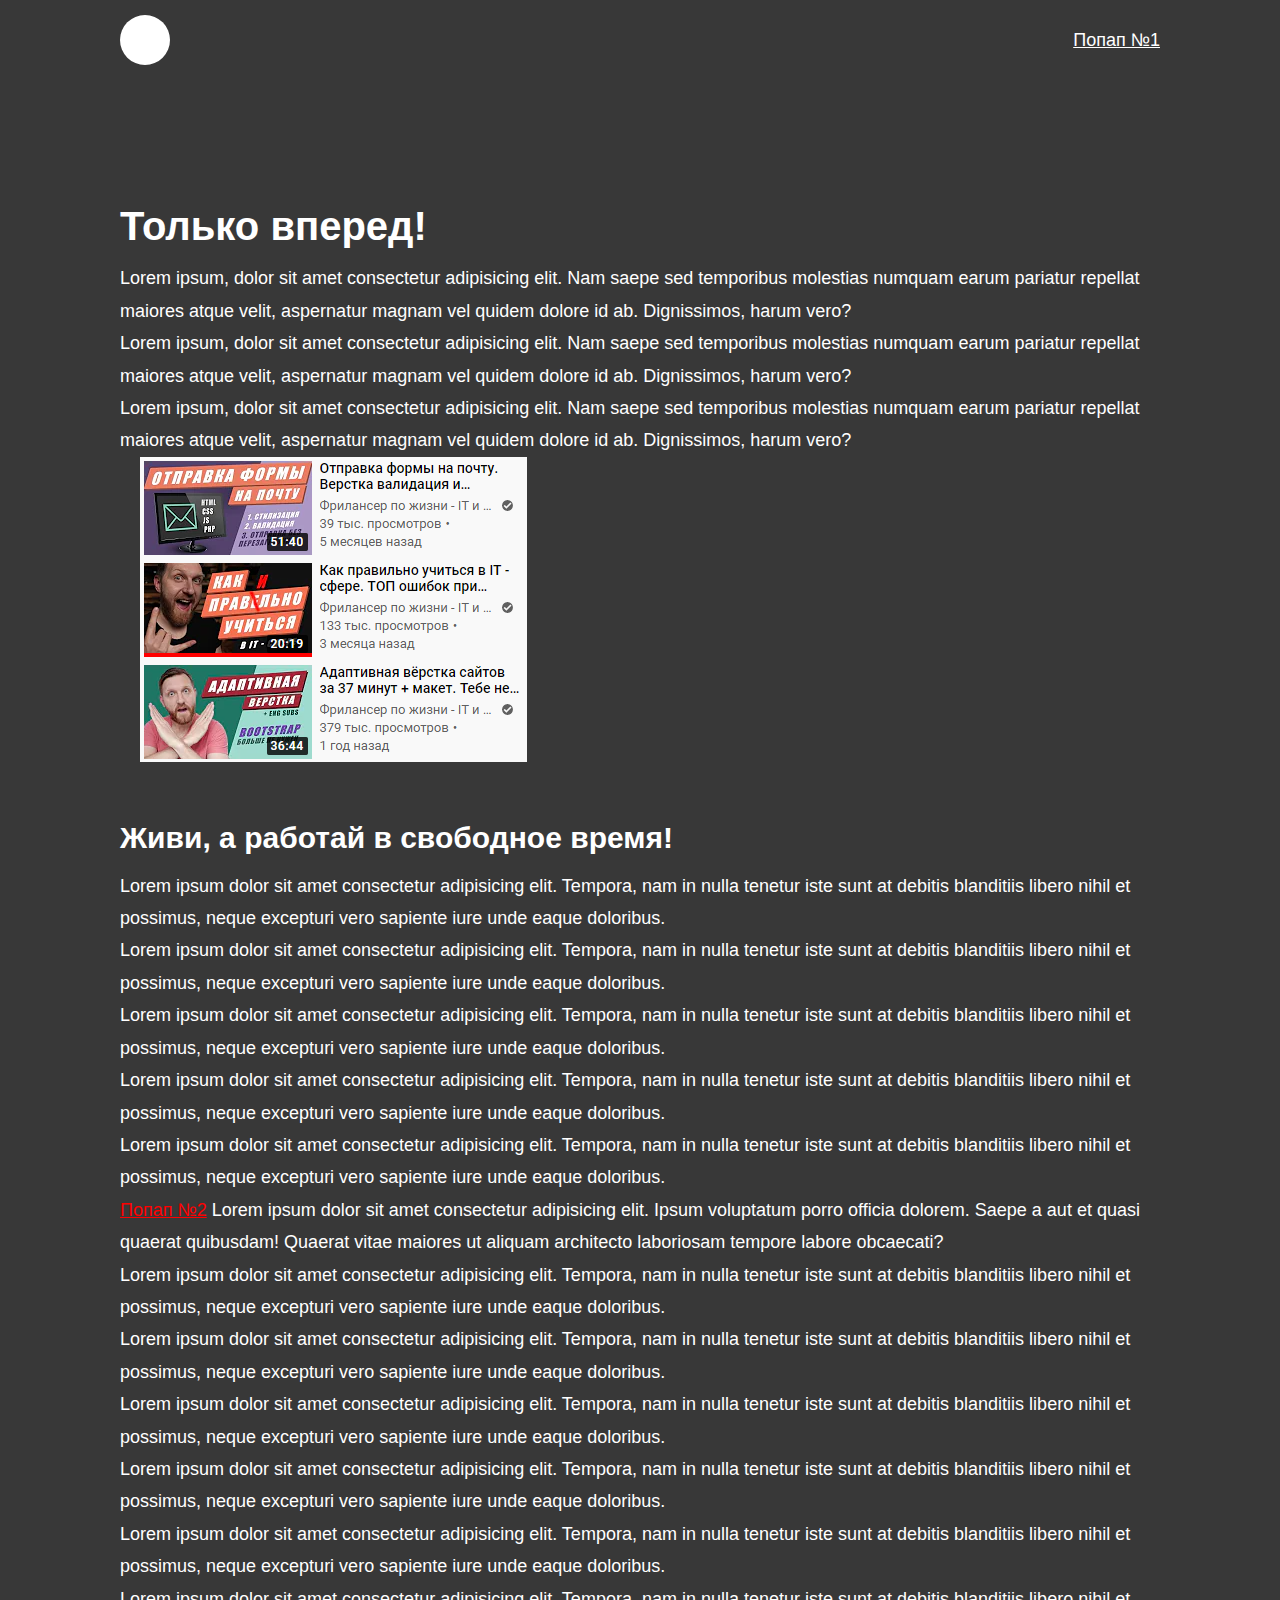
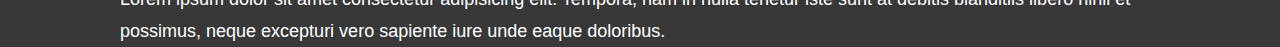
<file: 2021/modal_popup/modal_popup/modal_with_css.html>
<!DOCTYPE html>
<html lang="en">
<head>
  <meta charset="UTF-8">
  <meta http-equiv="X-UA-Compatible" content="IE=edge">
  <meta name="viewport" content="width=device-width, initial-scale=1.0">
  <title>Модальные окна, Попап</title>
  <link rel="stylesheet" href="css/style.css" />
  <link rel="stylesheet" href="https://fonts.googleapis.com/css2?family=Roboto:wght@400;900&display=swap" />
</head>
<body>
  <!-- оболочка -->
  <div class="wrapper">
    <!-- контент -->
    <header id="header" class="header-lock-padding">
      <div class="header__container _container">
        <a href="" class="header__logo"></a>
        <a href="#popup" class="header__phone popup-link">Попап №1</a>
      </div>
    </header>
    <div class="content">
      <div class="content__container _container">
        <section class="content__section content__section_row">
          <div class="content__body">
            <h1 class="content__title">Только вперед!</h1>
            <div class="content__text">
              <p>Lorem ipsum, dolor sit amet consectetur adipisicing elit. Nam saepe sed temporibus molestias numquam earum pariatur repellat maiores atque velit, aspernatur magnam vel quidem dolore id ab. Dignissimos, harum vero?</p>
              <p>Lorem ipsum, dolor sit amet consectetur adipisicing elit. Nam saepe sed temporibus molestias numquam earum pariatur repellat maiores atque velit, aspernatur magnam vel quidem dolore id ab. Dignissimos, harum vero?</p>
              <p>Lorem ipsum, dolor sit amet consectetur adipisicing elit. Nam saepe sed temporibus molestias numquam earum pariatur repellat maiores atque velit, aspernatur magnam vel quidem dolore id ab. Dignissimos, harum vero?</p>
            </div>
            <a href="#image" class="content__image popup-link">
              <img src="img/image2.png" alt="">
            </a>
          </div>
        </section>
        <section class="content__section">
          <h2 class="content__subtitle">Живи, а работай в свободное время!</h2>
          <div class="content__text">
            <p>Lorem ipsum dolor sit amet consectetur adipisicing elit. Tempora, nam in nulla tenetur iste sunt at debitis blanditiis libero nihil et possimus, neque excepturi vero sapiente iure unde eaque doloribus.</p>
            <p>Lorem ipsum dolor sit amet consectetur adipisicing elit. Tempora, nam in nulla tenetur iste sunt at debitis blanditiis libero nihil et possimus, neque excepturi vero sapiente iure unde eaque doloribus.</p>
            <p>Lorem ipsum dolor sit amet consectetur adipisicing elit. Tempora, nam in nulla tenetur iste sunt at debitis blanditiis libero nihil et possimus, neque excepturi vero sapiente iure unde eaque doloribus.</p>
            <p>Lorem ipsum dolor sit amet consectetur adipisicing elit. Tempora, nam in nulla tenetur iste sunt at debitis blanditiis libero nihil et possimus, neque excepturi vero sapiente iure unde eaque doloribus.</p>
            <p>Lorem ipsum dolor sit amet consectetur adipisicing elit. Tempora, nam in nulla tenetur iste sunt at debitis blanditiis libero nihil et possimus, neque excepturi vero sapiente iure unde eaque doloribus.</p>
            <p><a href="#popup_2" class="popup-link">Попап №2</a> Lorem ipsum dolor sit amet consectetur adipisicing elit. Ipsum voluptatum porro officia dolorem. Saepe a aut et quasi quaerat quibusdam! Quaerat vitae maiores ut aliquam architecto laboriosam tempore labore obcaecati?</p>
            <p>Lorem ipsum dolor sit amet consectetur adipisicing elit. Tempora, nam in nulla tenetur iste sunt at debitis blanditiis libero nihil et possimus, neque excepturi vero sapiente iure unde eaque doloribus.</p>
            <p>Lorem ipsum dolor sit amet consectetur adipisicing elit. Tempora, nam in nulla tenetur iste sunt at debitis blanditiis libero nihil et possimus, neque excepturi vero sapiente iure unde eaque doloribus.</p>
            <p>Lorem ipsum dolor sit amet consectetur adipisicing elit. Tempora, nam in nulla tenetur iste sunt at debitis blanditiis libero nihil et possimus, neque excepturi vero sapiente iure unde eaque doloribus.</p>
            <p>Lorem ipsum dolor sit amet consectetur adipisicing elit. Tempora, nam in nulla tenetur iste sunt at debitis blanditiis libero nihil et possimus, neque excepturi vero sapiente iure unde eaque doloribus.</p>
            <p>Lorem ipsum dolor sit amet consectetur adipisicing elit. Tempora, nam in nulla tenetur iste sunt at debitis blanditiis libero nihil et possimus, neque excepturi vero sapiente iure unde eaque doloribus.</p>
            <p>Lorem ipsum dolor sit amet consectetur adipisicing elit. Tempora, nam in nulla tenetur iste sunt at debitis blanditiis libero nihil et possimus, neque excepturi vero sapiente iure unde eaque doloribus.</p>
          </div>
        </section>
      </div>
    </div>
  </div>
  <div id="popup" class="popup">
    <a href="#header" class="popup__area"></a>
    <div class="popup__body">
      <div class="popup__content">
        <a href="#header" class="popup__close">X</a>
        <div class="popup__title">Это модальное окно #1</div>
        <div class="popup__text">
          Lorem ipsum dolor sit amet consectetur adipisicing elit. Eveniet, atque aliquam vel labore sit inventore molestiae dolor modi excepturi error, at a ipsa rerum! Maxime nostrum amet voluptate non ad.
        </div>
      </div>
    </div>
  </div>
</body>
</html>
</file>
<file: 2021/bem/bem/css/style.css>
@charset "UTF-8";
/*Обнуление*/
@import url(https://fonts.googleapis.com/css?family=Lato:400,300,700,900);
* {
  padding: 0;
  margin: 0;
  border: 0; }

*, *:before, *:after {
  -moz-box-sizing: border-box;
  -webkit-box-sizing: border-box;
  box-sizing: border-box; }

:focus, :active {
  outline: none; }

a:focus, a:active {
  outline: none; }

nav, footer, header, aside {
  display: block; }

html, body {
  height: 100%;
  width: 100%;
  font-size: 100%;
  line-height: 1;
  font-size: 14px;
  -ms-text-size-adjust: 100%;
  -moz-text-size-adjust: 100%;
  -webkit-text-size-adjust: 100%; }

input, button, textarea {
  font-family: inherit; }

input::-ms-clear {
  display: none; }

button {
  cursor: pointer; }

button::-moz-focus-inner {
  padding: 0;
  border: 0; }

a, a:visited {
  text-decoration: none; }

a:hover {
  text-decoration: none; }

ul li {
  list-style: none; }

img {
  vertical-align: top; }

h1, h2, h3, h4, h5, h6 {
  font-size: inherit;
  font-weight: inherit; }

/*--------------------*/
body {
  font-family: Lato; }

.about__body {
  max-width: 823px;
  margin: 0px auto; }

.about__header {
  margin: 0px 0px 65px 0px; }

.about__title {
  margin: 0px 0px 30px 0px; }

.about__text {
  max-width: 688px;
  color: #868585;
  font-size: 14px;
  font-weight: 300;
  text-align: center;
  line-height: 25.89px;
  margin: 0px auto; }

.about__row {
  display: flex;
  font-size: 0;
  margin: 0px -15px; }

.about__column {
  padding: 0px 15px;
  flex: 0 0 33.333%; }

.title {
  font-size: 34px;
  font-weight: 700;
  text-transform: uppercase;
  letter-spacing: 8.95px;
  position: relative;
  text-align: center;
  padding: 0px 0px 30px 0px; }
  .title:after {
    content: '';
    position: absolute;
    width: 50px;
    bottom: 0;
    height: 1px;
    left: 50%;
    background-color: #000;
    margin: 0px 0px 0px -25px; }

.item-about__icon {
  margin: 0px auto 40px auto;
  border-radius: 50%;
  width: 92px;
  height: 92px;
  border: 2px solid #f1f1f1;
  display: flex;
  align-items: center;
  justify-content: center; }

.item-about__title {
  text-align: center;
  color: #000000;
  font-size: 22px;
  text-transform: uppercase;
  letter-spacing: 3.52px;
  margin: 0px 0px 35px 0px; }

.item-about__text {
  text-align: center;
  color: #868585;
  line-height: 26px;
  font-weight: 300;
  font-size: 14px; }
</file>
<file: 2021/css_like_js/css_like_js/css/style.css>
@charset "UTF-8";
/*Обнуление*/
@import url(https://fonts.googleapis.com/css?family=Lato:400,300,700,900);
* {
  padding: 0;
  margin: 0;
  border: 0; }

*, *:before, *:after {
  -moz-box-sizing: border-box;
  -webkit-box-sizing: border-box;
  box-sizing: border-box; }

:focus, :active {
  outline: none; }

a:focus, a:active {
  outline: none; }

nav, footer, header, aside {
  display: block; }

html, body {
  height: 100%;
  width: 100%;
  font-size: 100%;
  line-height: 1;
  font-size: 14px;
  -ms-text-size-adjust: 100%;
  -moz-text-size-adjust: 100%;
  -webkit-text-size-adjust: 100%; }

input, button, textarea {
  font-family: inherit; }

input::-ms-clear {
  display: none; }

button {
  cursor: pointer; }

button::-moz-focus-inner {
  padding: 0;
  border: 0; }

a, a:visited {
  text-decoration: none; }

a:hover {
  text-decoration: none; }

ul li {
  list-style: none; }

img {
  vertical-align: top; }

h1, h2, h3, h4, h5, h6 {
  font-size: inherit;
  font-weight: inherit; }

/*--------------------*/
.container {
  position: relative;
  width: 100%;
  height: 100%;
  border: 1px solid blue;
  background-color: cadetblue; }
  .container__central-box {
    position: fixed;
    width: 30em;
    height: 30em;
    margin-left: -15em;
    margin-top: -15em;
    left: 50%;
    top: 50%; }
    .container__central-box .switcher {
      display: none; }
    .container__central-box .switcher-label {
      width: 100%;
      height: 100%;
      position: relative;
      background-color: darkgrey;
      display: block;
      border-radius: 50%; }
      .container__central-box .switcher-label__text {
        display: block;
        position: absolute;
        margin: auto;
        top: 0;
        bottom: 0;
        width: 100%;
        height: 1em;
        font-size: 5em;
        font-family: 'Courier New', Courier, monospace;
        font-weight: 700;
        text-align: center; }
        .container__central-box .switcher-label__text .day {
          display: inline;
          color: yellow; }
        .container__central-box .switcher-label__text .night {
          display: none;
          color: white; }
      .container__central-box .switcher-label__sun {
        display: block;
        background-color: yellow;
        width: 6em;
        height: 6em;
        left: 0;
        right: 0;
        margin: auto;
        top: -10em;
        border-radius: 50%;
        position: absolute;
        margin: auto;
        color: orange;
        transition: top 1s ease, width 1s ease, height 1s ease, background-color 1.1s ease-in, opacity 1.1s ease-in; }
      .container__central-box .switcher-label__sun-text {
        position: absolute;
        top: 0;
        bottom: 0;
        margin: auto;
        height: 1em;
        width: 100%;
        text-align: center;
        font-size: 2em;
        font-weight: bold;
        transition: font-size 1s ease; }
    .container__central-box .switcher:checked + .switcher-label {
      background-color: darkkhaki; }
      .container__central-box .switcher:checked + .switcher-label .day {
        display: none; }
      .container__central-box .switcher:checked + .switcher-label .night {
        display: inline; }
      .container__central-box .switcher:checked + .switcher-label .switcher-label__sun {
        top: 0;
        width: 10%;
        height: 10%;
        background-color: red;
        opacity: 0;
        transition: top 1s ease, width 1s ease, height 1s ease, background-color 1.1s ease-in, opacity 1.1s ease-in; }
        .container__central-box .switcher:checked + .switcher-label .switcher-label__sun .switcher-label__sun-text {
          font-size: 0em;
          transition: font-size 1s ease; }
  .container__background-text {
    margin-left: 2em;
    margin-right: 2em;
    margin-top: 2em;
    margin-bottom: 2em; }
  .container__background-text-item {
    color: darkgrey;
    font-family: 'Courier New', Courier, monospace;
    line-height: 2; }

.number-switcher {
  position: absolute;
  left: 0;
  right: 0;
  top: 0;
  bottom: 0;
  margin: auto;
  width: 11em;
  height: 5em; }
  .number-switcher__numbers {
    position: absolute;
    left: 3em;
    right: 3em;
    top: 0;
    bottom: 0;
    width: auto;
    height: 100%; }
  .number-switcher__radio {
    display: none; }
  .number-switcher__radio:checked + .number {
    display: block; }

.number {
  position: absolute;
  display: none;
  text-align: center;
  height: auto;
  width: auto;
  left: 0;
  right: 0;
  top: 0;
  bottom: 0;
  border: 0;
  border-radius: 50%; }
  .number_red {
    background-color: red;
    transition: background-color 0.5s ease; }
  .number_yellow {
    background-color: yellow;
    transition: background-color 0.5s ease; }
  .number_green {
    background-color: green;
    transition: background-color 0.5s ease; }
  .number__text {
    font-size: 2em;
    line-height: 2.5em;
    font-weight: bold; }
  .number__right {
    position: absolute;
    display: block;
    top: 0;
    bottom: 0;
    margin-top: auto;
    margin-bottom: auto;
    width: calc(3em - 6px);
    height: 2em;
    left: calc(5em + 3px);
    border-width: 0px;
    border-radius: 5px; }
  .number__left {
    position: absolute;
    display: block;
    top: 0;
    bottom: 0;
    margin-top: auto;
    margin-bottom: auto;
    width: calc(3em - 6px);
    height: 2em;
    right: calc(5em + 3px);
    border-width: 0px;
    border-radius: 5px; }

.button {
  border-radius: 5px;
  background-image: linear-gradient(to top, #cfcfcf 16%, #fcfcfc 79%);
  border: 1px solid #000;
  color: black;
  text-decoration: none;
  text-align: center;
  width: auto;
  height: 100%;
  cursor: pointer; }
  .button__text {
    display: block;
    font-size: 2em;
    font-weight: 600;
    font-family: monospace;
    margin-top: -2px;
    height: 100%;
    user-select: none; }

.button.button-disabled {
  color: gray;
  cursor: zoom-in; }

.button:hover:not(.button-disabled) {
  background-image: linear-gradient(to top, #9d9d9d 16%, #cacaca 79%); }

.button:active:not(.button-disabled) {
  color: white; }
</file>
<file: 2021/modal_popup/modal_popup/css/style.css>
@charset "UTF-8";
/* Обнуление */
*,
*:before,
*:after {
  padding: 0;
  margin: 0;
  border: 0;
  -webkit-box-sizing: border-box;
  box-sizing: border-box;
}

html,
body {
  height: 100%;
  font-family: Arial, "Helvetica Neue", Arial, Helvetica, sans-serif;
  color: #fff;
  font-size: 18px;
  line-height: 180%;
  background-color: #383838;
}

body.lock {
  overflow: hidden;
}

a {
  color: red;
}
a:hover {
  text-decoration: none;
}
p {
  margin: 0px 0px 0px 0px;
}

.wrapper {
  overflow: hidden;
  min-height: 100%;
}

._container {
  max-width: 1070px;
  margin: 0px auto;
  padding: 0px 15px;
}

.header {
  position: fixed;
  width: 100%;
  top: 0;
  left: 0;
  background-color: #000;
  margin: 0px 0px 50px 0px;
}

.header__container {
  display: flex;
  height: 80px;
  align-items: center;
  justify-content: space-between;
}

.header__logo {
  width: 50px;
  height: 50px;
  border-radius: 50%;
  background-color: #fff;
}

.header__phone {
  color: #fff;
}

.content {
  padding: 130px 0px 0px 0px;
}

.content__container {
}

.content_section {
  margin: 0px 0 50px 0;
}

.content__section_row {
  margin: 0px -20px 50px;
}

@media(min-width: 992px) {
  .content_section_row {
    display: flex;
  }
}

.content__body {
  flex: 0 1 50%;
  padding: 0px 20px;
}
.content__title {
  font-size: 40px;
  margin: 0px 0px 0.5em 0px;
}
.content__text {
}
.content__image {
  display: block;
  padding: 0px 20px;
  flex: 0 1 50%;
}
.content__image img {
  max-width: 100%;
}
.content__subtitle {
  font-size: 30px;
  margin: 0px 0px 0.5em 0px;
}

.popup {
  position: fixed;
  width: 100%;
  height: 100%;
  background-color: rgba(0, 0, 0, 0.8);
  top: 0;
  left: 0;
  /* скрытие и появление */
  opacity: 0;
  visibility: hidden;
  /* скролл */
  overflow-y: auto;
  overflow-x: hidden;
  /* animation */
  transition: all 0.8s ease 0s;
}

.popup:target {
  opacity: 1;
  visibility: visible;
}

.popup:target .popup__content {
  transform: translate(0px, 0px);
  opacity: 1;
}

.popup__area {
  position: absolute;
  width: 100%;
  height: 100%;
  top: 0;
  left: 0;
}

.popup__body {
  min-height: 100%;
  display: flex;
  align-items: center;
  justify-content: center;
  padding: 30px 10px;
  transition: all 0.8 ease 0s;
}
.popup__content {
  background-color: #fff;
  color: #000;
  max-width: 800px;
  padding: 30px;
  position: relative;
  transition: all 0.8 ease 0s;
  opacity: 0;
  transform: translate(0px, -100%);
}
.popup__close {
  position: absolute;
  right: 10px;
  top: 10px;
  font-size: 20px;
}
.popup__title {
  font-size: 40px;
  margin: 0px 0px 1em 0px;
}
.popup__text {}
</file>
